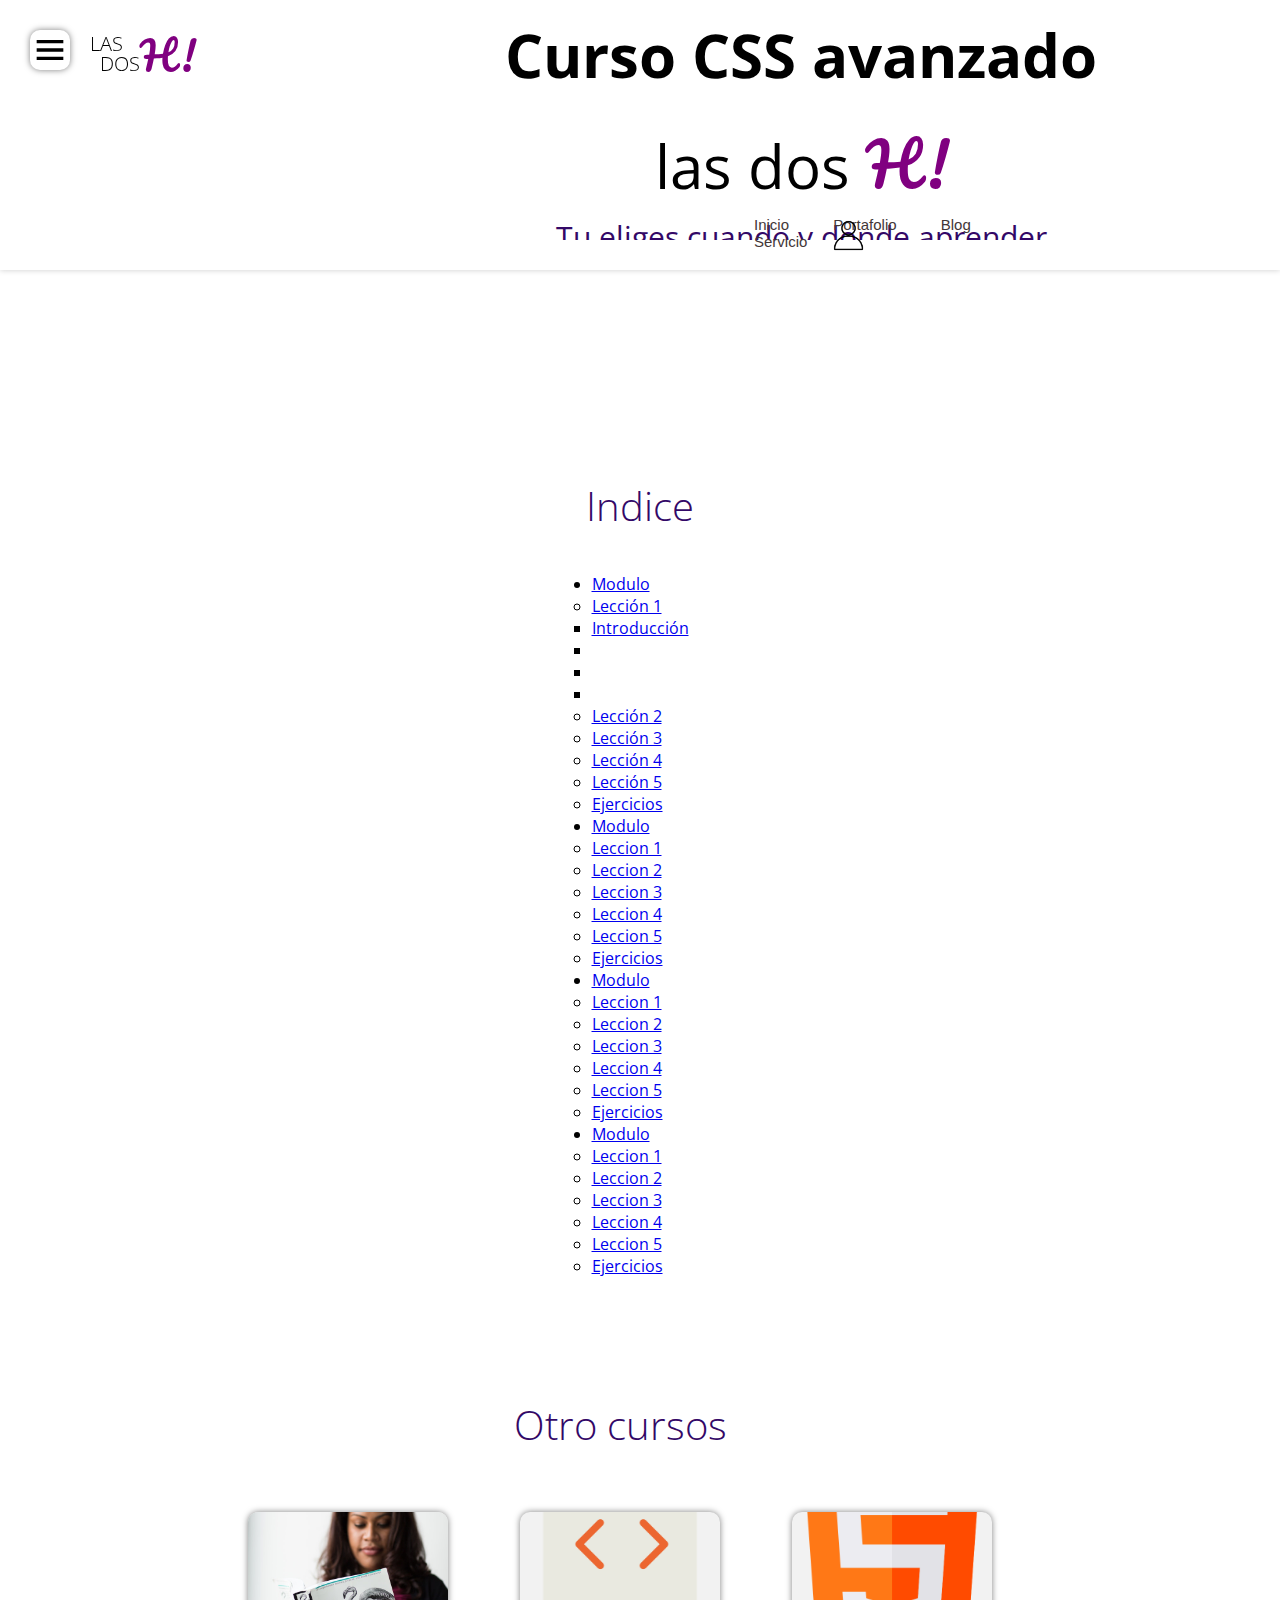
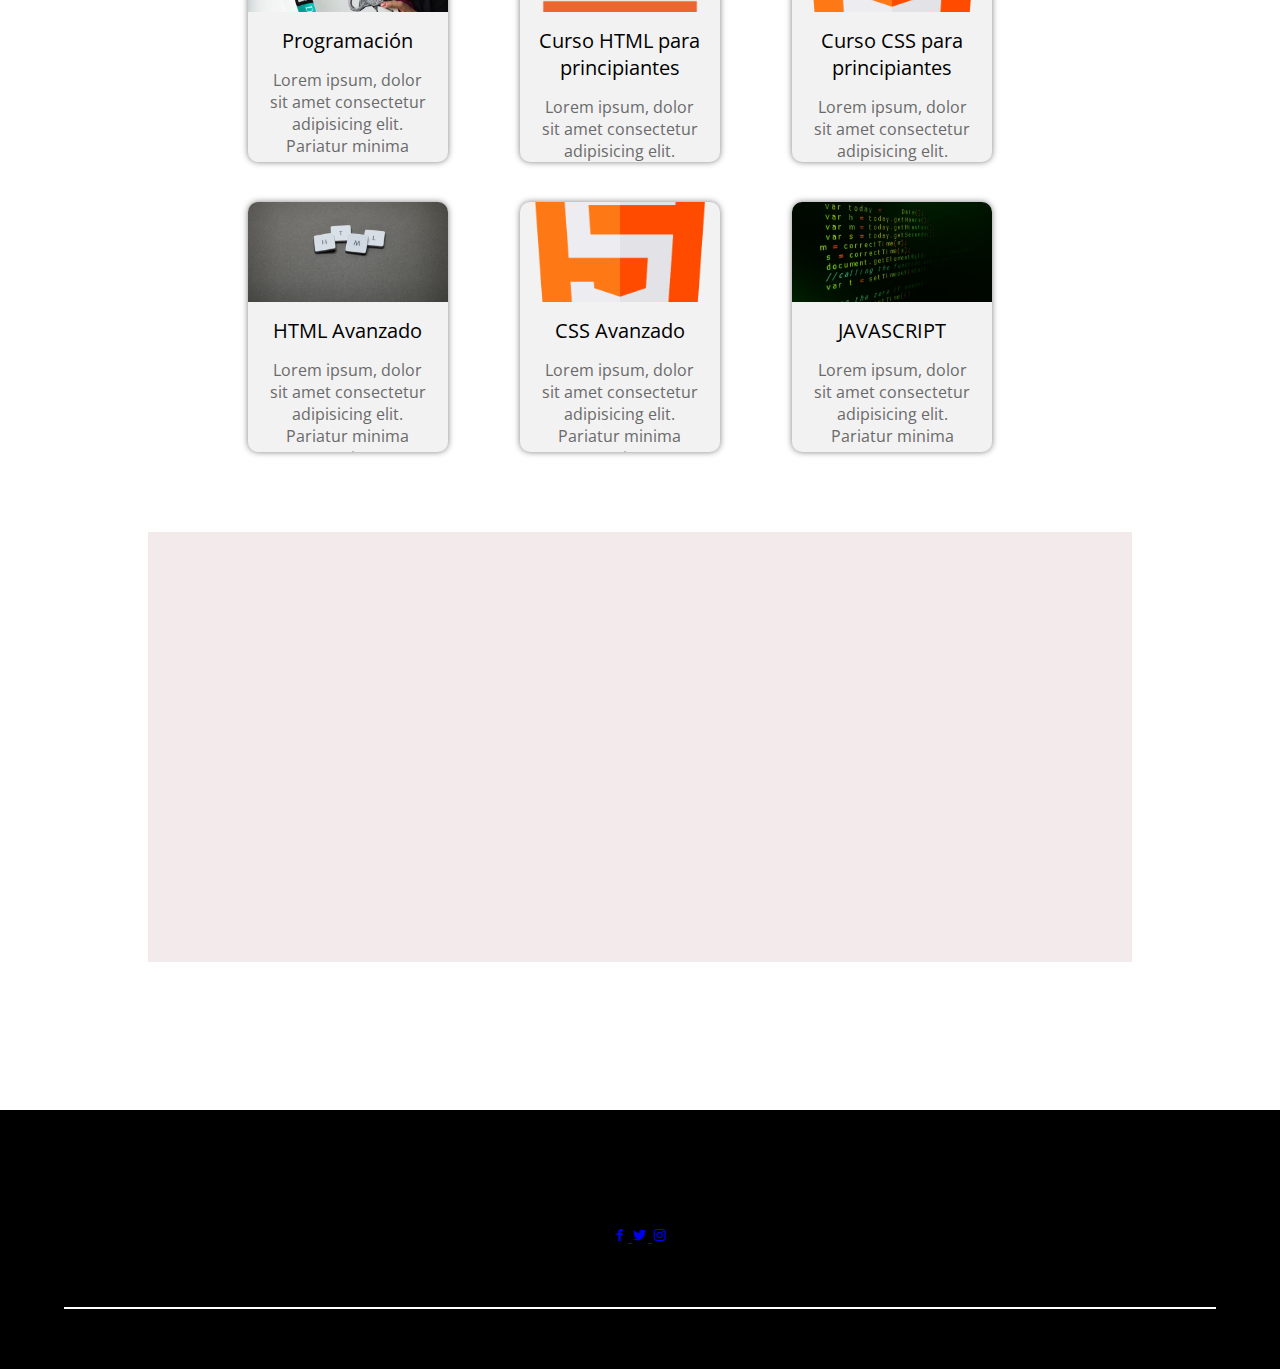
<file: src/Curso CSS avanzado.html>
<!DOCTYPE html>
<html lang="es">
<head>
    <meta charset="UTF-8">
    <meta name="viewport" content="width=device-width, initial-scale=1.0">
    <link rel="stylesheet" href="css/style.css">
    <link rel="preconnect" href="https://fonts.googleapis.com">
    <link rel="preconnect" href="https://fonts.googleapis.com">
    <link rel="preconnect" href="https://fonts.gstatic.com" crossorigin>
   
    <link href='https://unpkg.com/boxicons@2.1.4/css/boxicons.min.css' rel='stylesheet'>
    <link href="https://fonts.googleapis.com/css2?family=Libre+Baskerville:wght@700&family=Open+Sans:wght@300;400;700;800&family=Pacifico&family=Poppins:wght@300&family=Roboto:wght@300&family=Rubik+Vinyl&display=swap" rel="stylesheet">
    <title>Curso CSS avanzado</title>
</head>
<body>
    
    <header class="header-programacion">
         <p class="logo">LAS</p> 
            <p class="logo2">DOS</p>
        <p class="logoh">H!</p>
       
        <img src="img/bx-menu.svg" alt="" class="hamburguer">
        <div class="contenedor-menu">
            <nav class="nav-menu-visible">
                <ul>
                    <li><a href="#inicio">Inicio</a></li>
                    <li><a href="Portafolio">Portafolio</a></li>
                    <li><a href="blog">Blog</a></li>
                    <li><a href="servicio">Servicio</a></li>
                    <li><a href="contacto">
                        <img src="img/contacto.png" alt="contacto" class="contacto-img">
                     </a></li>
                </ul>
                
               
            </nav>
           
            
            <div class="search">
               
           </div>
          </nav>
      </div>

       <!-- <nav class="nav-navegacion2">
            <ul>
                <li><a href="#inicio">Inicio</a></li>
                <li><a href="Portafolio">Portafolio</a></li>
                <li><a href="blog">blog</a></li>
                <li><a href="servicio">Servicio</a></li>
                <li><a href="contacto">Contactos</a></li>
            </ul>
           
            </nav>-->
        <div class="contenedor head">
            <h1 class="titulo">Curso CSS avanzado</h1>
            <h2 class="copy">las dos <span>H!</span></h2>
            <p class="about">Tu eliges cuando y donde aprender</p>
        </div>
        <div class="search">
            
       </div>
    </header>
    <div class="contenedor__main">
    <main class="contenedor-main2">
        <!--pagina ejemplo para organizar los modulos
        https://www.codecademy.com/learn/learn-html-->
        <section class="contenedor-progra">
            <div class="contenedor">
            <h2 class="subtitulo">Indice</h2>
            <div class="contenedor-Modulo">
            <ul>
                <li><a href="#">Modulo</a>
                <ul>
                    <li><a href="#">Lección 1</a>
                    <ul>
                        <li><a href="#">Introducción</a></li>
                        <li><a href="#"></a></li>
                        <li><a href="#"></a></li>
                        <li><a href="#"></a></li>
                    </ul> </li>
                    <li><a href="#">Lección 2</a></li>
                    <li><a href="#">Lección 3</a></li>
                    <li><a href="#">Lección 4</a></li>
                    <li><a href="#">Lección 5</a></li>
                    <li><a href="#">Ejercicios</a></li>
                </ul>
                </li>
                <li><a href="#">Modulo</a>
                <ul>
                    <li><a href="#">Leccion 1</a></li>
                    <li><a href="#">Leccion 2</a></li>
                    <li><a href="#">Leccion 3</a></li>
                    <li><a href="#">Leccion 4</a></li>
                    <li><a href="#">Leccion 5</a></li>
                    <li><a href="#">Ejercicios</a></li>
                </ul>
                </li>
                <li><a href="#">Modulo</a>
                    <ul>
                        <li><a href="#">Leccion 1</a></li>
                        <li><a href="#">Leccion 2</a></li>
                        <li><a href="#">Leccion 3</a></li>
                        <li><a href="#">Leccion 4</a></li>
                        <li><a href="#">Leccion 5</a></li>
                        <li><a href="#">Ejercicios</a></li>
                    </ul>
                    </li>
                    <li><a href="#">Modulo</a>
                        <ul>
                            <li><a href="#">Leccion 1</a></li>
                            <li><a href="#">Leccion 2</a></li>
                            <li><a href="#">Leccion 3</a></li>
                            <li><a href="#">Leccion 4</a></li>
                            <li><a href="#">Leccion 5</a></li>
                            <li><a href="#">Ejercicios</a></li>
                        </ul>
                        </li>    
            </ul>
        </div></div>
        </section>
        <section class="gallery" id="portafolio">
            <div class="contenedor">
                <h2 class="subtitulo">Otro cursos</h2>
                <div class="contenedor-galeria">
                    <div class="imagen-port">
                        <img src="img/img1.jpg" alt="" class="img-galeria">
                        <div class="contenido-card2">
                            <h2>Programación</h2>
                            <p>Lorem ipsum, dolor sit amet consectetur adipisicing elit. Pariatur minima quam.</p>
                            <a href="#">Leer Más</a>
                        </div>
                    </div>
                    <div class="imagen-port">

                        <img src="img/html 2.png" alt="" class="img-galeria">
                        <div class="contenido-card2">
                            <h2>Curso HTML para principiantes</h2>
                            <p>Lorem ipsum, dolor sit amet consectetur adipisicing elit. Pariatur minima quam.</p>
                            <a href="#">Leer Más</a>
                        </div>
                    </div>
                    <div class="imagen-port">
                         <img src="img/html.png" alt="" class="img-galeria">
                         <div class="contenido-card2">
                            <h2>Curso CSS para principiantes</h2>
                            <p>Lorem ipsum, dolor sit amet consectetur adipisicing elit. Pariatur minima quam.</p>
                            <a href="#">Leer Más</a>
                        </div>
                    </div>
                <div class="imagen-port">
                    <img src="img/img4.jpg" alt="" class="img-galeria">
                    <div class="contenido-card2">
                        <h2>HTML Avanzado</h2>
                        <p>Lorem ipsum, dolor sit amet consectetur adipisicing elit. Pariatur minima quam, ipsam possimus id eligendi quidem provident repellat doloremque illo ipsum commodi.</p>
                        <a href="#">Leer Más</a>
                    </div>
                </div>
                <div class="imagen-port">
                    <img src="img/html.png" alt="" class="img-galeria">
                    <div class="contenido-card2">
                        <h2>CSS Avanzado</h2>
                        <p>Lorem ipsum, dolor sit amet consectetur adipisicing elit. Pariatur minima quam, ipsam possimus id eligendi quidem provident repellat doloremque illo ipsum commodi.</p>
                        <a href="#">Leer Más</a>
                    </div>
                </div>
                <div class="imagen-port">
                    <img src="img/img2.jpg" alt="" class="img-galeria">
                    <div class="contenido-card2">
                        <h2>JAVASCRIPT</h2>
                        <p>Lorem ipsum, dolor sit amet consectetur adipisicing elit. Pariatur minima quam.</p>
                        <a href="#">Leer Más</a>
                    </div>
                </div>
                </div>
            </div>
        </section>
        <section class="container-comentarios">
            <div class="contenedor"></div>
        </section>
    </main>
</div>
    <footer id="contacto">
        <div class="contenedor footer-content">
            <div class="contact-us">
                <h2 class="brand">Cursos las dos H</h2>
                <P>Tu eliges como y cuando estudiar</P>
            </div>
            <div class="social-media">
                <a href="./" class="social-media-icon">
                    <i class='bx bxl-facebook'></i> 
                </a>
                <a href="./" class="social-media-icon">
                     <i class='bx bxl-twitter'></i>
                </a>
                <a href="./" class="social-media-icon">
                    <i class='bx bxl-instagram'></i>
                </a>

            </div>
        </div>
        <div class="line"></div>
    </footer>
</body>
</html>
</file>
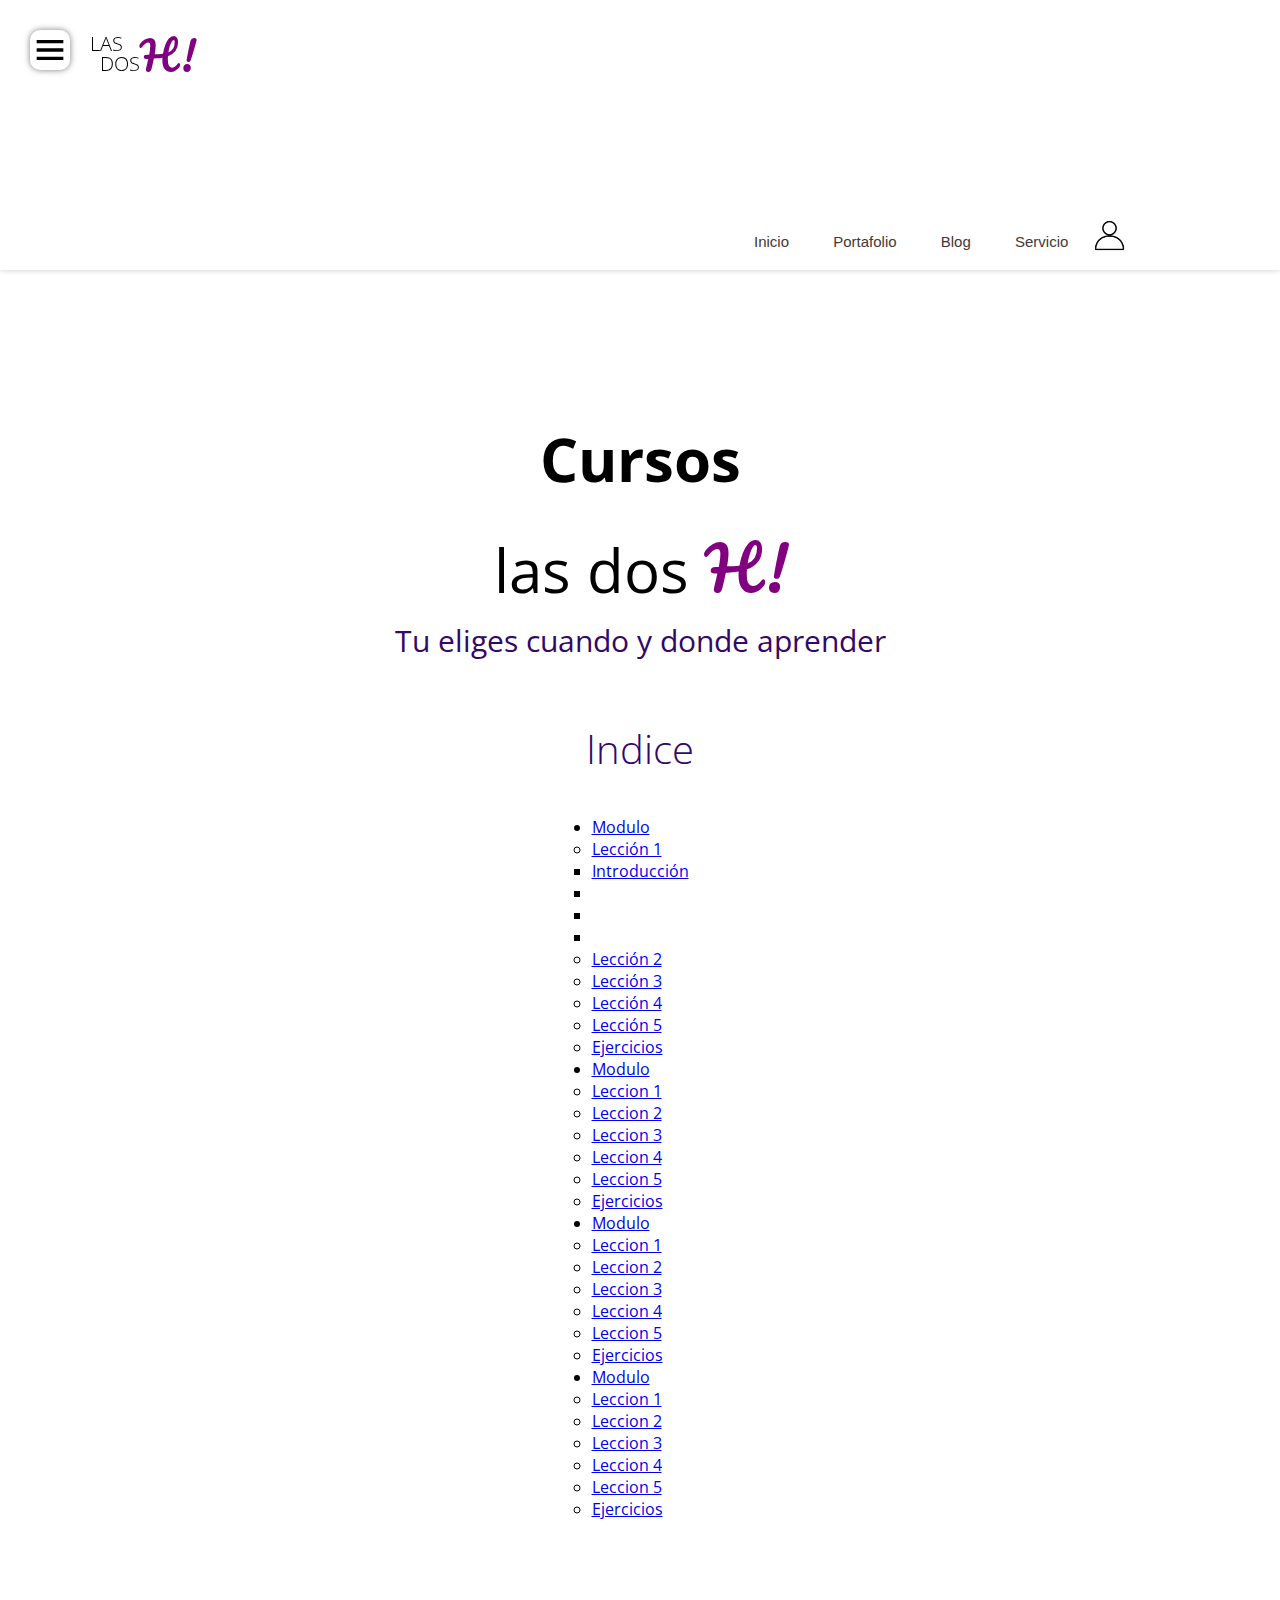
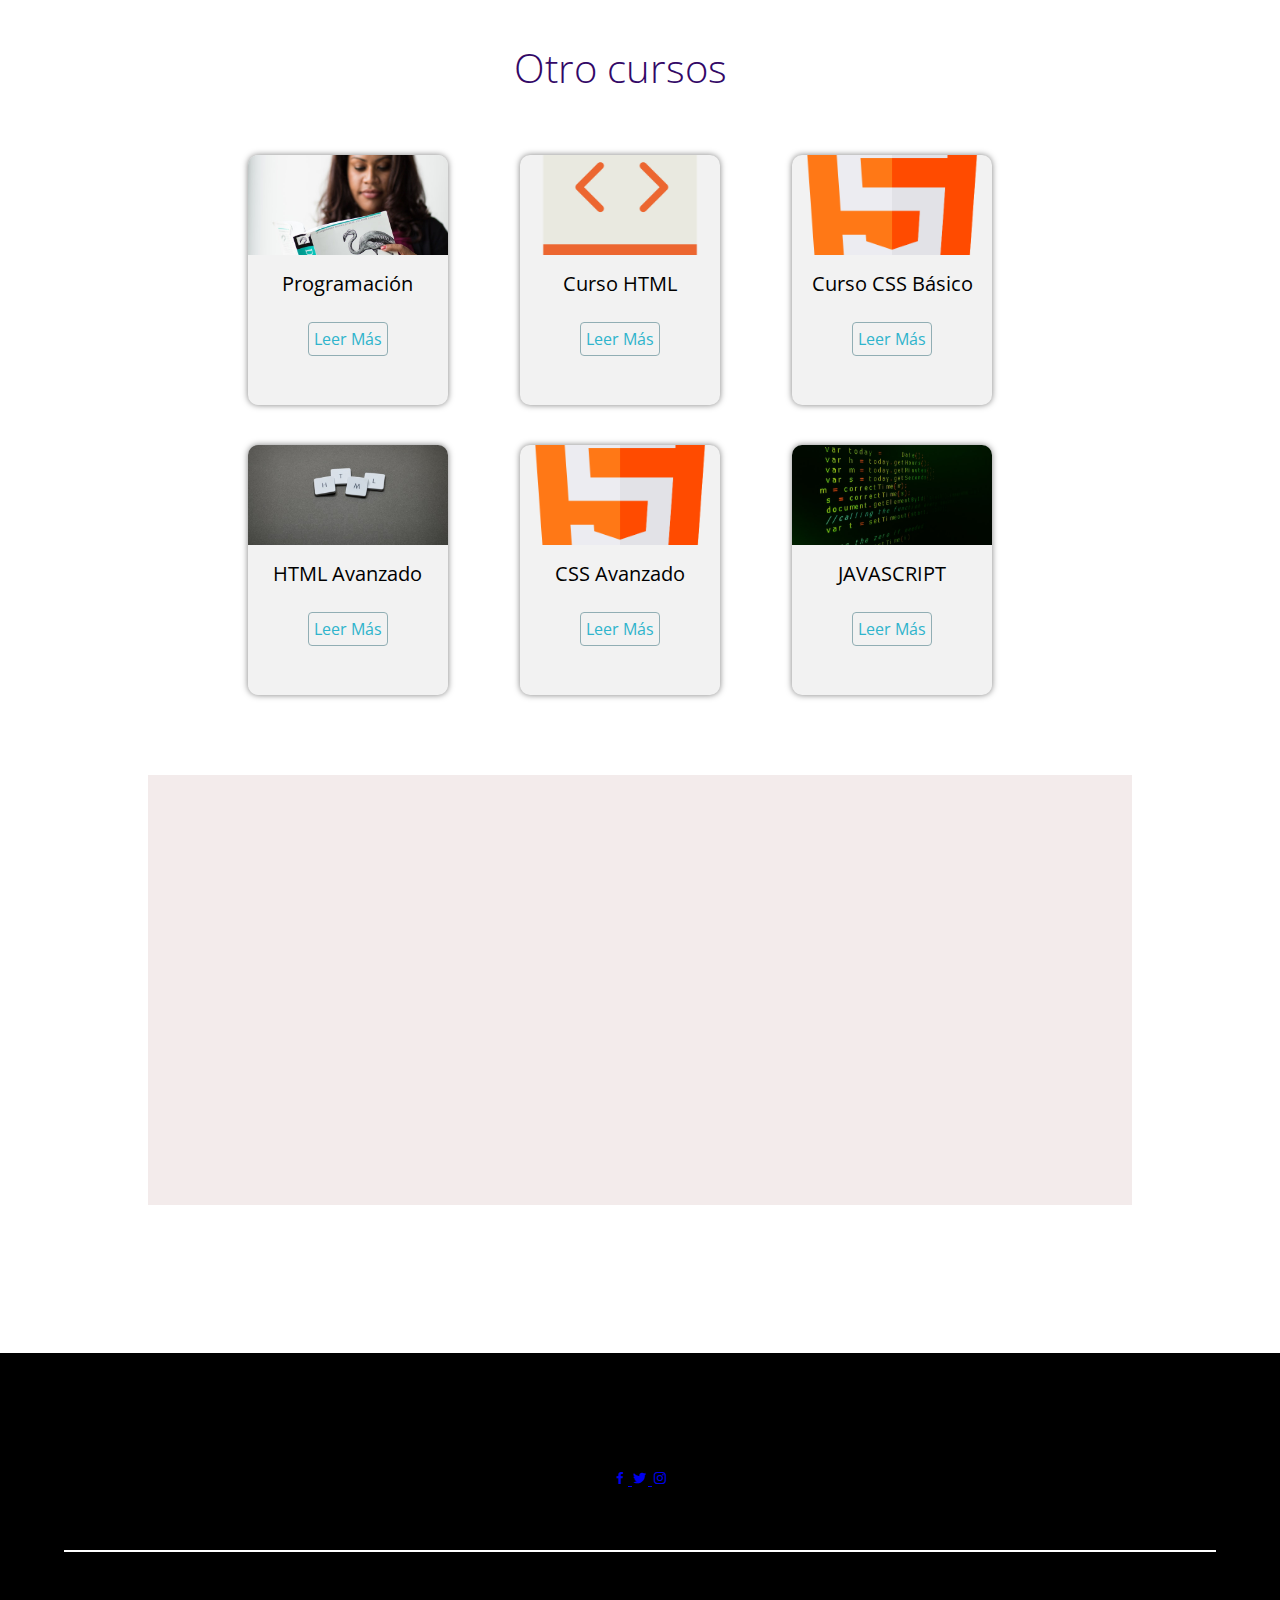
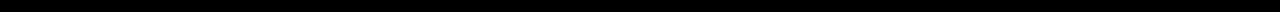
<file: src/Curso CSS Basico.html>
<!DOCTYPE html>
<html lang="es">
<head>
    <meta charset="UTF-8">
    <meta name="viewport" content="width=device-width, initial-scale=1.0">
    <link rel="stylesheet" href="css/style.css">
    <link rel="preconnect" href="https://fonts.googleapis.com">
    <link rel="preconnect" href="https://fonts.googleapis.com">
    <link rel="preconnect" href="https://fonts.gstatic.com" crossorigin>
   
    <link href='https://unpkg.com/boxicons@2.1.4/css/boxicons.min.css' rel='stylesheet'>
    <link href="https://fonts.googleapis.com/css2?family=Libre+Baskerville:wght@700&family=Open+Sans:wght@300;400;700;800&family=Pacifico&family=Poppins:wght@300&family=Roboto:wght@300&family=Rubik+Vinyl&display=swap" rel="stylesheet">
    <title>Curso CSS principiantes</title>
</head>
<body>
    <header class="header-programacion">
         <p class="logo">LAS</p> 
            <p class="logo2">DOS</p>
        <p class="logoh">H!</p>
       
        <img src="img/bx-menu.svg" alt="" class="hamburguer">
        <div class="contenedor-menu">
            <nav class="nav-menu-visible">
                <ul>
                    <li><a href="#inicio">Inicio</a></li>
                    <li><a href="Portafolio">Portafolio</a></li>
                    <li><a href="blog">Blog</a></li>
                    <li><a href="servicio">Servicio</a></li>
                    <li><a href="contacto">
                        <img src="img/contacto.png" alt="contacto" class="contacto-img">
                     </a></li>
                </ul>
                
               
            </nav>
           
            
            <div class="search">
               
           </div>
          </nav>
      </div>
        <!-- <nav class="nav-navegacion2">
            <ul>
                <li><a href="#inicio">Inicio</a></li>
                <li><a href="Portafolio">Portafolio</a></li>
                <li><a href="blog">blog</a></li>
                <li><a href="servicio">Servicio</a></li>
                <li><a href="contacto">Contactos</a></li>
            </ul>
           
            </nav>-->
       
        <div class="search">
           
       </div>
    </header>
    <div class="contenedor__main">
    <main>
        <!--pagina ejemplo para organizar los modulos
        https://www.codecademy.com/learn/learn-html-->
        <section class="welcome-main">
            <div class="contenedor head">
                <h1 class="titulo">Cursos</h1>
                <h2 class="copy">las dos <span>H!</span></h2>
                <p class="about">Tu eliges cuando y donde aprender</p>
            </div>
        </section>
        <section class="contenedor-progra">
           <div class="contenedor">
            <h2 class="subtitulo">Indice</h2>
            <div class="contenedor-Modulo">
            <ul>
                <li><a href="#">Modulo</a>
                <ul>
                    <li><a href="#">Lección 1</a>
                    <ul>
                        <li><a href="#">Introducción</a></li>
                        <li><a href="#"></a></li>
                        <li><a href="#"></a></li>
                        <li><a href="#"></a></li>
                    </ul> </li>
                    <li><a href="#">Lección 2</a></li>
                    <li><a href="#">Lección 3</a></li>
                    <li><a href="#">Lección 4</a></li>
                    <li><a href="#">Lección 5</a></li>
                    <li><a href="#">Ejercicios</a></li>
                </ul>
                </li>
                <li><a href="#">Modulo</a>
                <ul>
                    <li><a href="#">Leccion 1</a></li>
                    <li><a href="#">Leccion 2</a></li>
                    <li><a href="#">Leccion 3</a></li>
                    <li><a href="#">Leccion 4</a></li>
                    <li><a href="#">Leccion 5</a></li>
                    <li><a href="#">Ejercicios</a></li>
                </ul>
                </li>
                <li><a href="#">Modulo</a>
                    <ul>
                        <li><a href="#">Leccion 1</a></li>
                        <li><a href="#">Leccion 2</a></li>
                        <li><a href="#">Leccion 3</a></li>
                        <li><a href="#">Leccion 4</a></li>
                        <li><a href="#">Leccion 5</a></li>
                        <li><a href="#">Ejercicios</a></li>
                    </ul>
                    </li>
                    <li><a href="#">Modulo</a>
                        <ul>
                            <li><a href="#">Leccion 1</a></li>
                            <li><a href="#">Leccion 2</a></li>
                            <li><a href="#">Leccion 3</a></li>
                            <li><a href="#">Leccion 4</a></li>
                            <li><a href="#">Leccion 5</a></li>
                            <li><a href="#">Ejercicios</a></li>
                        </ul>
                        </li>    
            </ul>
        </div>
    </div>
        </section>
        <section class="gallery" id="portafolio">
            <div class="contenedor">
                <h2 class="subtitulo">Otro cursos</h2>
                <div class="contenedor-galeria">
                    <div class="imagen-port">
                        <img src="img/img1.jpg" alt="" class="img-galeria">
                        <div class="contenido-card2">
                            <h2>Programación</h2>
                            <!-- <p>Lorem ipsum, dolor sit amet consectetur adipisicing elit. Pariatur minima quam.</p> -->
                            <a href="#">Leer Más</a>
                        </div>
                    </div>
                    <div class="imagen-port">

                        <img src="img/html 2.png" alt="" class="img-galeria">
                        <div class="contenido-card2">
                            <h2>Curso HTML </h2>
                            <!-- <p>Lorem ipsum, dolor sit amet consectetur adipisicing elit. Pariatur minima quam.</p> -->
                            <a href="#">Leer Más</a>
                        </div>
                    </div>
                    <div class="imagen-port">
                         <img src="img/html.png" alt="" class="img-galeria">
                         <div class="contenido-card2">
                            <h2>Curso CSS Básico</h2>
                            <!-- <p>Lorem ipsum, dolor sit amet consectetur adipisicing elit. Pariatur minima quam.</p> -->
                            <a href="#">Leer Más</a>
                        </div>
                    </div>
                <div class="imagen-port">
                    <img src="img/img4.jpg" alt="" class="img-galeria">
                    <div class="contenido-card2">
                        <h2>HTML Avanzado</h2>
                        <!-- <p>Lorem ipsum, dolor sit amet consectetur adipisicing elit. Pariatur minima quam, ipsam possimus id eligendi quidem provident repellat doloremque illo ipsum commodi.</p> -->
                        <a href="#">Leer Más</a>
                    </div>
                </div>
                <div class="imagen-port">
                    <img src="img/html.png" alt="" class="img-galeria">
                    <div class="contenido-card2">
                        <h2>CSS Avanzado</h2>
                        <!-- <p>Lorem ipsum, dolor sit amet consectetur adipisicing elit. Pariatur minima quam, ipsam possimus id eligendi quidem provident repellat doloremque illo ipsum commodi.</p> -->
                        <a href="#">Leer Más</a>
                    </div>
                </div>
                <div class="imagen-port">
                    <img src="img/img2.jpg" alt="" class="img-galeria">
                    <div class="contenido-card2">
                        <h2>JAVASCRIPT</h2>
                        <!-- <p>Lorem ipsum, dolor sit amet consectetur adipisicing elit. Pariatur minima quam.</p> -->
                        <a href="#">Leer Más</a>
                    </div>
                </div>
                </div>
            </div>
        </section>
        <section class="container-comentarios">

        </section>
    </main>
</div>
    <footer id="contacto">
        <div class="contenedor footer-content">
            <div class="contact-us">
                <h2 class="brand">Cursos las dos H</h2>
                <P>Tu eliges como y cuando estudiar</P>
            </div>
            <div class="social-media">
                <a href="./" class="social-media-icon">
                    <i class='bx bxl-facebook'></i> 
                </a>
                <a href="./" class="social-media-icon">
                     <i class='bx bxl-twitter'></i>
                </a>
                <a href="./" class="social-media-icon">
                    <i class='bx bxl-instagram'></i>
                </a>

            </div>
        </div>
        <div class="line"></div>
    </footer>
</body>
</html>
</file>
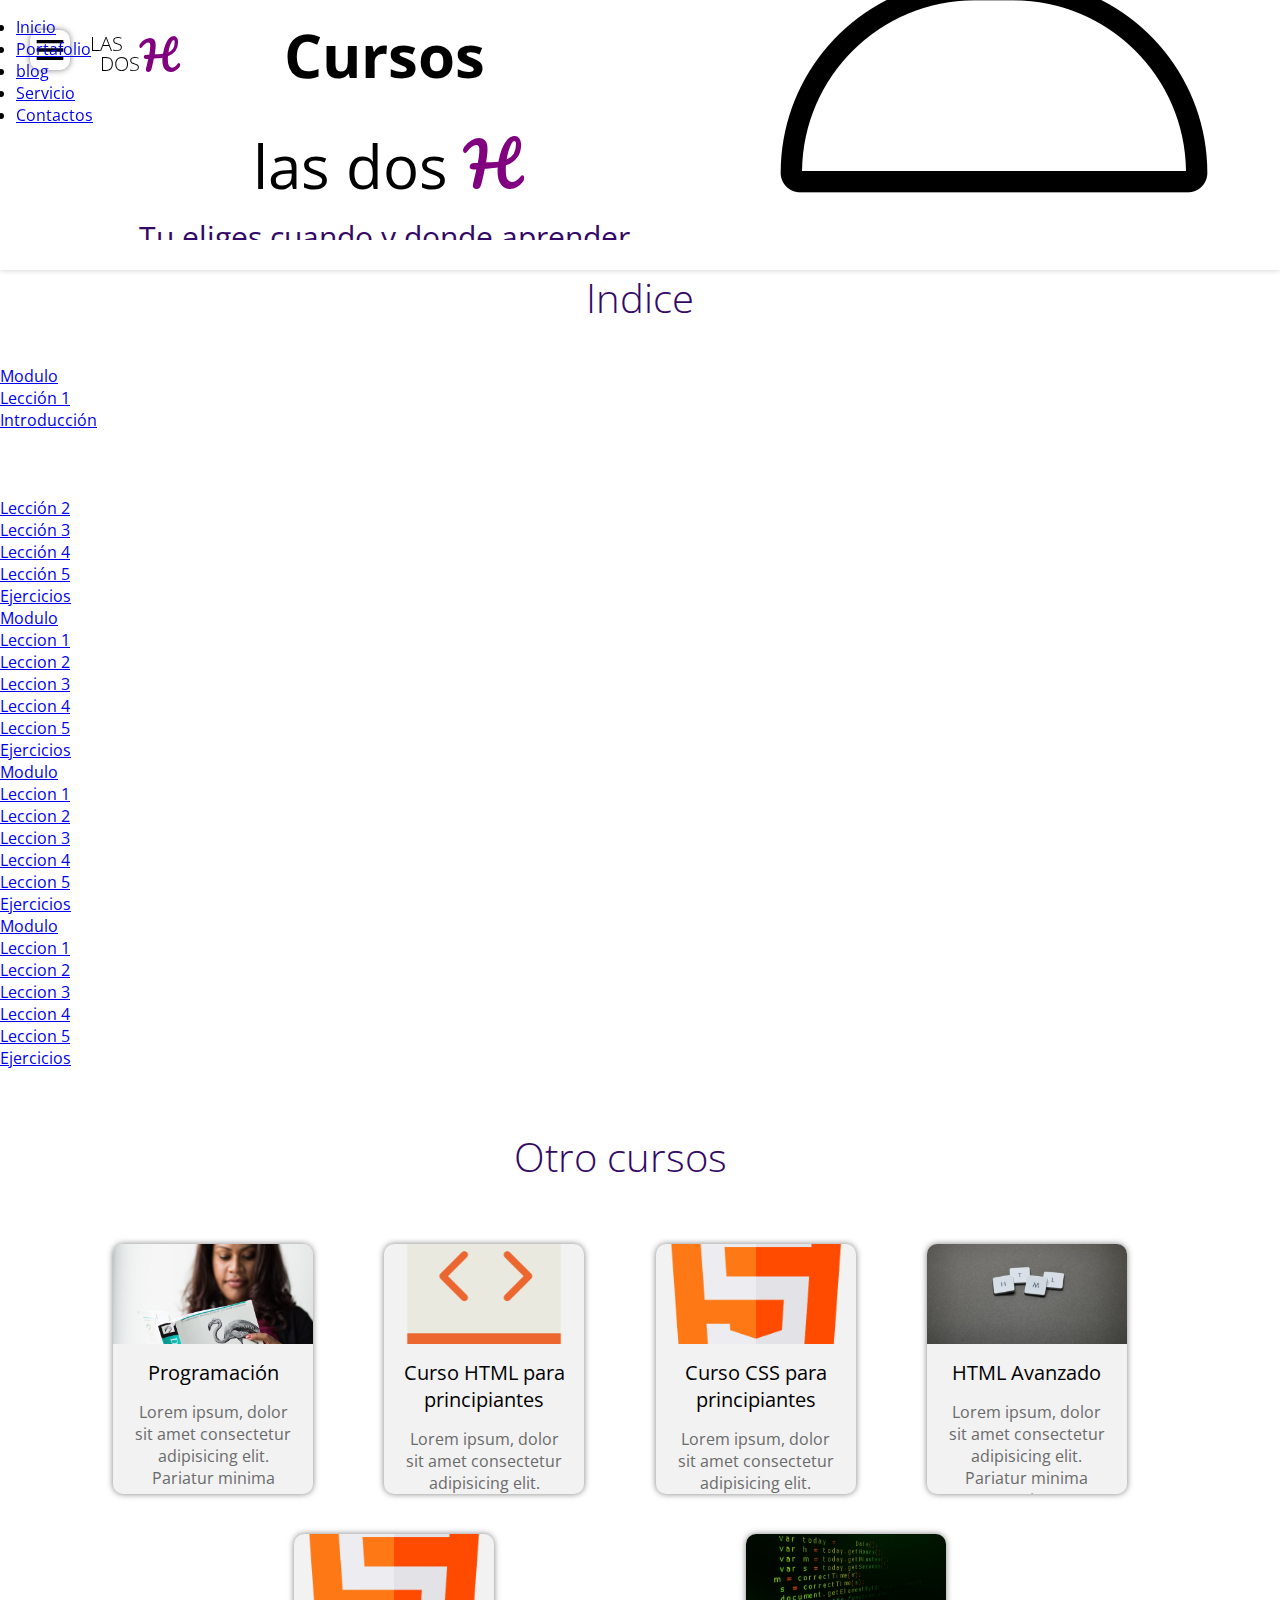
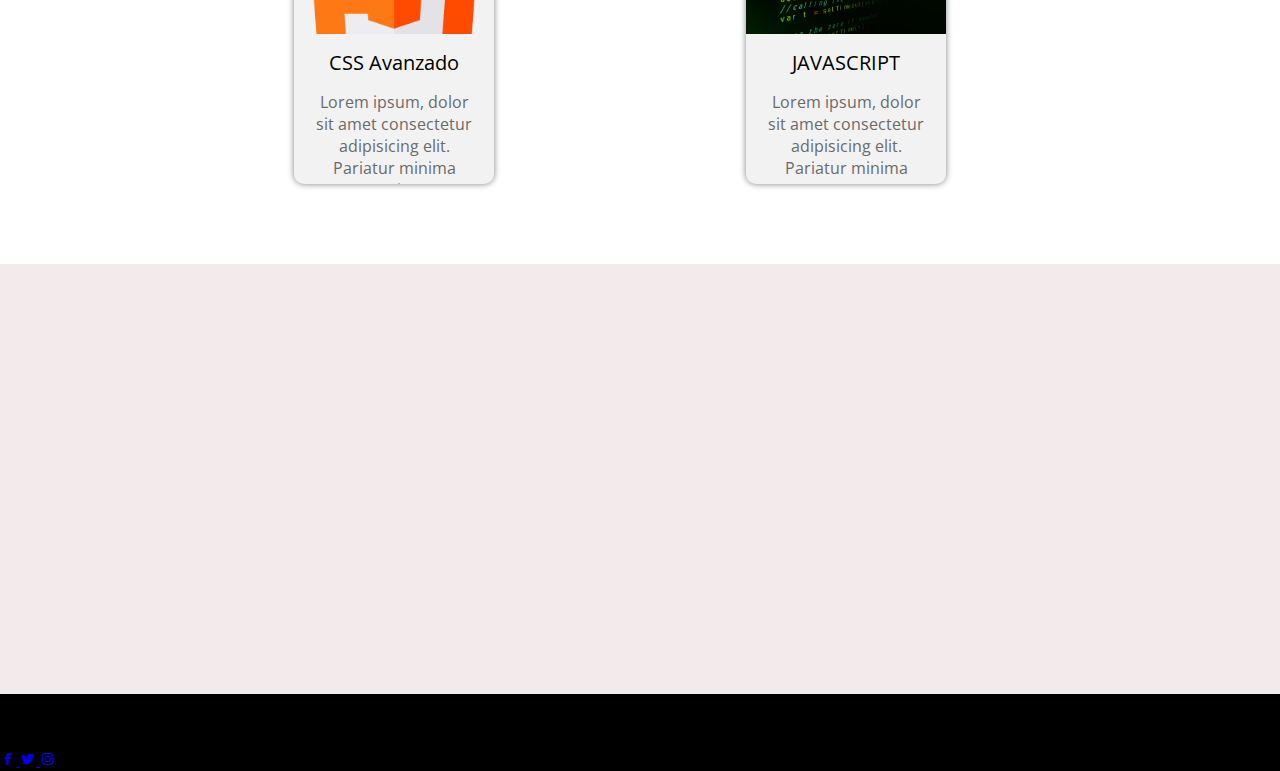
<file: src/Curso css principientes.html>
<!DOCTYPE html>
<html lang="es">
<head>
    <meta charset="UTF-8">
    <meta name="viewport" content="width=device-width, initial-scale=1.0">
    <link rel="stylesheet" href="css/style.css">
    <link rel="preconnect" href="https://fonts.googleapis.com">
    <link rel="preconnect" href="https://fonts.googleapis.com">
    <link rel="preconnect" href="https://fonts.gstatic.com" crossorigin>
   
    <link href='https://unpkg.com/boxicons@2.1.4/css/boxicons.min.css' rel='stylesheet'>
    <link href="https://fonts.googleapis.com/css2?family=Libre+Baskerville:wght@700&family=Open+Sans:wght@300;400;700;800&family=Pacifico&family=Poppins:wght@300&family=Roboto:wght@300&family=Rubik+Vinyl&display=swap" rel="stylesheet">
    <title>Curso CSS principiantes</title>
</head>
<body>
    <header class="header-programacion">
         <p class="logo">LAS</p> 
            <p class="logo2">DOS</p>
        <p class="logoh">H</p>
       
        <img src="img/bx-menu.svg" alt="" class="hamburguer">
        <nav class="nav-navegacion">
            <ul>
                <li><a href="#inicio">Inicio</a></li>
                <li> <a href="Portafolio">Portafolio</a></li>
                <li> <a href="blog">blog</a></li>
                <li> <a href="servicio">Servicio</a></li>
                <li> <a href="contacto">Contactos</a></li>
            </ul>
            
        </nav>
        <!-- <nav class="nav-navegacion2">
            <ul>
                <li><a href="#inicio">Inicio</a></li>
                <li><a href="Portafolio">Portafolio</a></li>
                <li><a href="blog">blog</a></li>
                <li><a href="servicio">Servicio</a></li>
                <li><a href="contacto">Contactos</a></li>
            </ul>
           
            </nav>-->
        <div class="contenedor head">
            <h1 class="titulo">Cursos</h1>
            <h2 class="copy">las dos <span>H</span></h2>
            <p class="about">Tu eliges cuando y donde aprender</p>
        </div>
        <div class="search">
            <figure id="contact" class="contactMovil">
               <img src="img/contacto.png" alt="contacto">
            </figure>
       </div>
    </header>
    <main>
        <!--pagina ejemplo para organizar los modulos
        https://www.codecademy.com/learn/learn-html-->
        <section class="contenedor-progra">
            <h2 class="subtitulo">Indice</h2>
            <div class="contenedor-Modulo">
            <ul>
                <li><a href="#">Modulo</a>
                <ul>
                    <li><a href="#">Lección 1</a>
                    <ul>
                        <li><a href="#">Introducción</a></li>
                        <li><a href="#"></a></li>
                        <li><a href="#"></a></li>
                        <li><a href="#"></a></li>
                    </ul> </li>
                    <li><a href="#">Lección 2</a></li>
                    <li><a href="#">Lección 3</a></li>
                    <li><a href="#">Lección 4</a></li>
                    <li><a href="#">Lección 5</a></li>
                    <li><a href="#">Ejercicios</a></li>
                </ul>
                </li>
                <li><a href="#">Modulo</a>
                <ul>
                    <li><a href="#">Leccion 1</a></li>
                    <li><a href="#">Leccion 2</a></li>
                    <li><a href="#">Leccion 3</a></li>
                    <li><a href="#">Leccion 4</a></li>
                    <li><a href="#">Leccion 5</a></li>
                    <li><a href="#">Ejercicios</a></li>
                </ul>
                </li>
                <li><a href="#">Modulo</a>
                    <ul>
                        <li><a href="#">Leccion 1</a></li>
                        <li><a href="#">Leccion 2</a></li>
                        <li><a href="#">Leccion 3</a></li>
                        <li><a href="#">Leccion 4</a></li>
                        <li><a href="#">Leccion 5</a></li>
                        <li><a href="#">Ejercicios</a></li>
                    </ul>
                    </li>
                    <li><a href="#">Modulo</a>
                        <ul>
                            <li><a href="#">Leccion 1</a></li>
                            <li><a href="#">Leccion 2</a></li>
                            <li><a href="#">Leccion 3</a></li>
                            <li><a href="#">Leccion 4</a></li>
                            <li><a href="#">Leccion 5</a></li>
                            <li><a href="#">Ejercicios</a></li>
                        </ul>
                        </li>    
            </ul>
        </div>
        </section>
        <section class="gallery" id="portafolio">
            <div class="contenedor">
                <h2 class="subtitulo">Otro cursos</h2>
                <div class="contenedor-galeria">
                    <div class="imagen-port">
                        <img src="img/img1.jpg" alt="" class="img-galeria">
                        <div class="contenido-card2">
                            <h2>Programación</h2>
                            <p>Lorem ipsum, dolor sit amet consectetur adipisicing elit. Pariatur minima quam.</p>
                            <a href="#">Leer Más</a>
                        </div>
                    </div>
                    <div class="imagen-port">

                        <img src="img/html 2.png" alt="" class="img-galeria">
                        <div class="contenido-card2">
                            <h2>Curso HTML para principiantes</h2>
                            <p>Lorem ipsum, dolor sit amet consectetur adipisicing elit. Pariatur minima quam.</p>
                            <a href="#">Leer Más</a>
                        </div>
                    </div>
                    <div class="imagen-port">
                         <img src="img/html.png" alt="" class="img-galeria">
                         <div class="contenido-card2">
                            <h2>Curso CSS para principiantes</h2>
                            <p>Lorem ipsum, dolor sit amet consectetur adipisicing elit. Pariatur minima quam.</p>
                            <a href="#">Leer Más</a>
                        </div>
                    </div>
                <div class="imagen-port">
                    <img src="img/img4.jpg" alt="" class="img-galeria">
                    <div class="contenido-card2">
                        <h2>HTML Avanzado</h2>
                        <p>Lorem ipsum, dolor sit amet consectetur adipisicing elit. Pariatur minima quam, ipsam possimus id eligendi quidem provident repellat doloremque illo ipsum commodi.</p>
                        <a href="#">Leer Más</a>
                    </div>
                </div>
                <div class="imagen-port">
                    <img src="img/html.png" alt="" class="img-galeria">
                    <div class="contenido-card2">
                        <h2>CSS Avanzado</h2>
                        <p>Lorem ipsum, dolor sit amet consectetur adipisicing elit. Pariatur minima quam, ipsam possimus id eligendi quidem provident repellat doloremque illo ipsum commodi.</p>
                        <a href="#">Leer Más</a>
                    </div>
                </div>
                <div class="imagen-port">
                    <img src="img/img2.jpg" alt="" class="img-galeria">
                    <div class="contenido-card2">
                        <h2>JAVASCRIPT</h2>
                        <p>Lorem ipsum, dolor sit amet consectetur adipisicing elit. Pariatur minima quam.</p>
                        <a href="#">Leer Más</a>
                    </div>
                </div>
                </div>
            </div>
        </section>
        <section class="container-comentarios">

        </section>
    </main>
    <footer id="contacto">
        <div class="contendor footer-content">
            <div class="contact-us">
                <h2 class="brand">Cursos las dos H</h2>
                <P>Tu eliges como y cuando estudiar</P>
            </div>
            <div class="social-media">
                <a href="./" class="social-media-icon">
                    <i class='bx bxl-facebook'></i> 
                </a>
                <a href="./" class="social-media-icon">
                     <i class='bx bxl-twitter'></i>
                </a>
                <a href="./" class="social-media-icon">
                    <i class='bx bxl-instagram'></i>
                </a>

            </div>
        </div>
    </footer>
</body>
</html>
</file>
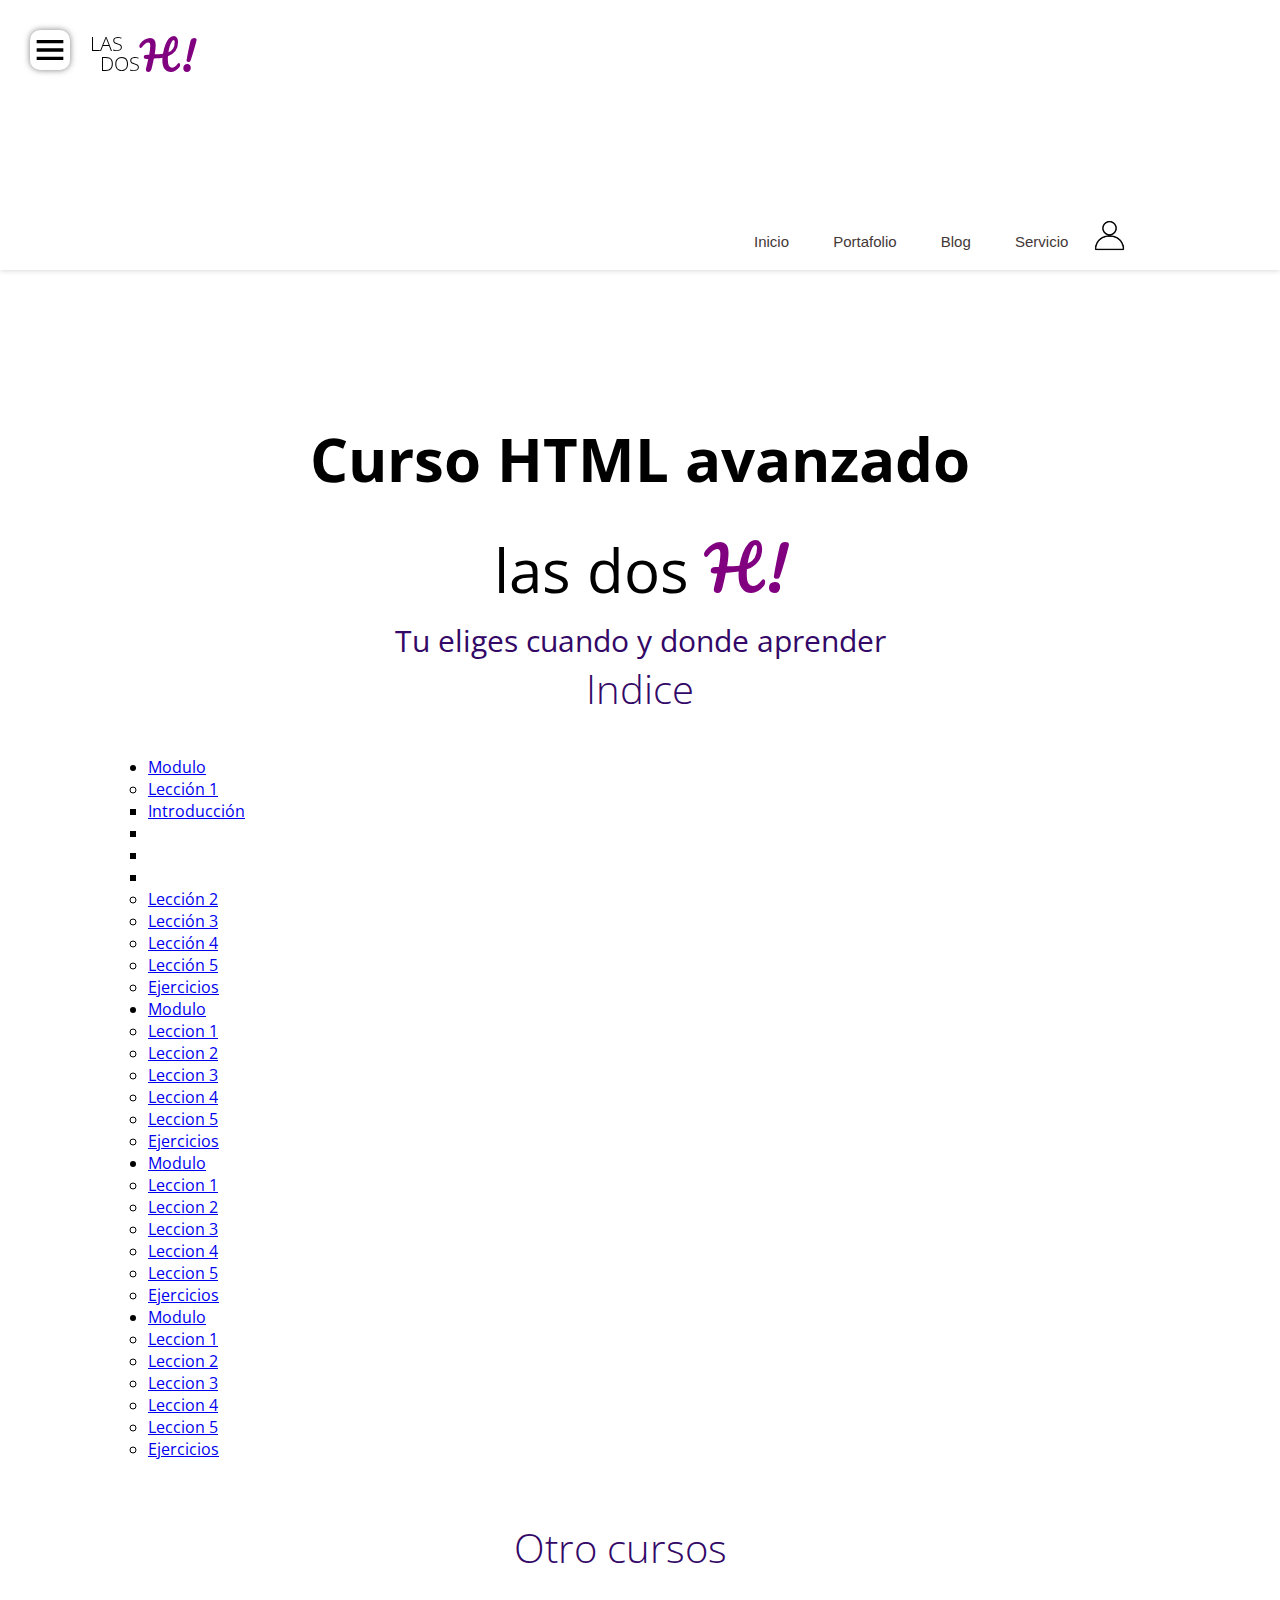
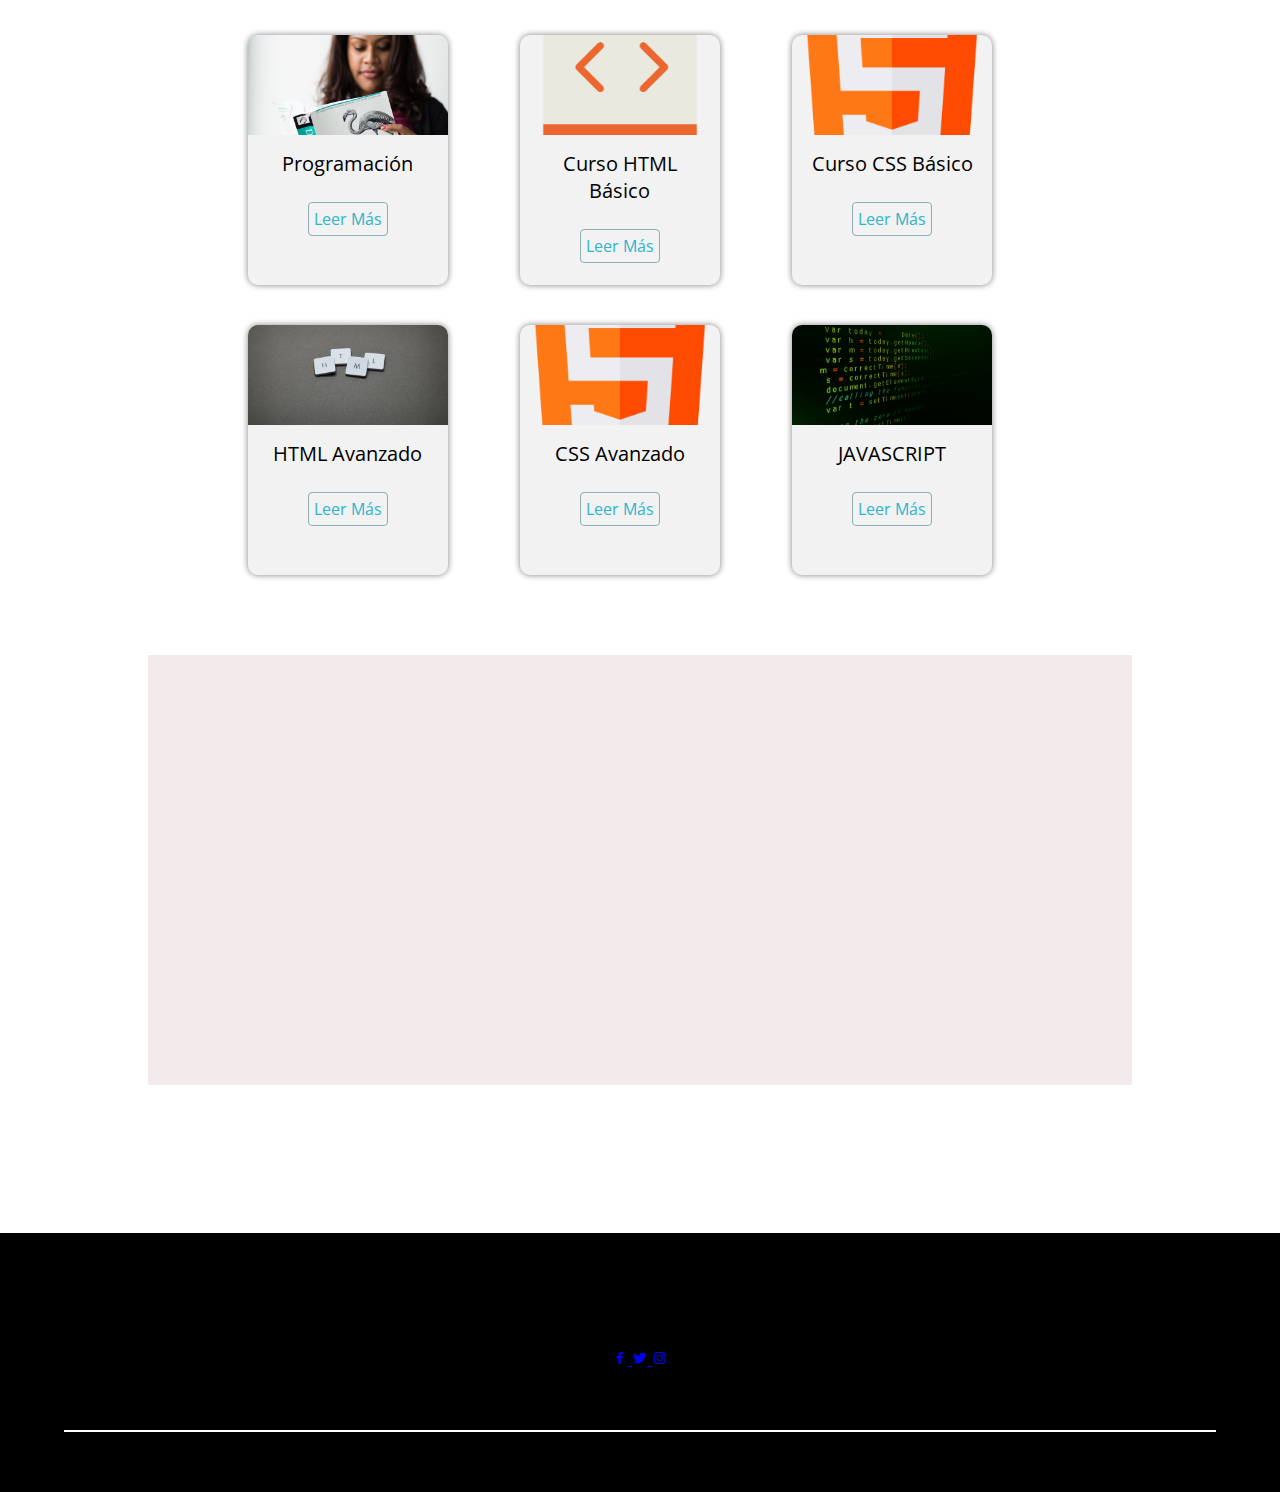
<file: src/curso HTML avanzado.html>
<!DOCTYPE html>
<html lang="es">
<head>
    <meta charset="UTF-8">
    <meta name="viewport" content="width=device-width, initial-scale=1.0">
    <link rel="stylesheet" href="css/style.css">
    <link rel="preconnect" href="https://fonts.googleapis.com">
    <link rel="preconnect" href="https://fonts.googleapis.com">
    <link rel="preconnect" href="https://fonts.gstatic.com" crossorigin>
   
    <link href='https://unpkg.com/boxicons@2.1.4/css/boxicons.min.css' rel='stylesheet'>
    <link href="https://fonts.googleapis.com/css2?family=Libre+Baskerville:wght@700&family=Open+Sans:wght@300;400;700;800&family=Pacifico&family=Poppins:wght@300&family=Roboto:wght@300&family=Rubik+Vinyl&display=swap" rel="stylesheet">
    <title>Curso HTML avanzado</title>
</head>
<body>
    <header class="header-programacion">
         <p class="logo">LAS</p> 
            <p class="logo2">DOS</p>
        <p class="logoh">H!</p>
       
        <img src="img/bx-menu.svg" alt="" class="hamburguer">
        <div class="contenedor-menu">
            <nav class="nav-menu-visible">
                <ul>
                    <li><a href="#inicio">Inicio</a></li>
                    <li><a href="Portafolio">Portafolio</a></li>
                    <li><a href="blog">Blog</a></li>
                    <li><a href="servicio">Servicio</a></li>
                    <li><a href="contacto">
                        <img src="img/contacto.png" alt="contacto" class="contacto-img">
                     </a></li>
                </ul>
                
               
            </nav>
           
            
            <div class="search">
               
           </div>
          </nav>
      </div>
</div>
       <!-- <nav class="nav-navegacion2">
            <ul>
                <li><a href="#inicio">Inicio</a></li>
                <li><a href="Portafolio">Portafolio</a></li>
                <li><a href="blog">blog</a></li>
                <li><a href="servicio">Servicio</a></li>
                <li><a href="contacto">Contactos</a></li>
            </ul>
           
            </nav>-->
        
        <div class="search">
            
       </div>
    </header>
    <div class="contenedor__main">
    <main>
        <!--pagina ejemplo para organizar los modulos
        https://www.codecademy.com/learn/learn-html-->
       <section class="welcome-main">
        <div class="contenedor head">
            <h1 class="titulo">Curso HTML avanzado</h1>
            <h2 class="copy">las dos <span>H!</span></h2>
            <p class="about">Tu eliges cuando y donde aprender</p>
        </div>
       </section>
        <section class="contenedor-progra">
            <h2 class="subtitulo">Indice</h2>
            <div class="contenedor-Modulo">
            <ul>
                <li><a href="#">Modulo</a>
                <ul>
                    <li><a href="#">Lección 1</a>
                        <ul>
                            <li><a href="#">Introducción</a></li>
                            <li><a href="#"></a></li>
                            <li><a href="#"></a></li>
                            <li><a href="#"></a></li>
                        </ul>
                    </li>
                    <li><a href="#">Lección 2</a></li>
                    <li><a href="#">Lección 3</a></li>
                    <li><a href="#">Lección 4</a></li>
                    <li><a href="#">Lección 5</a></li>
                    <li><a href="#">Ejercicios</a></li>
                </ul>
                </li>
                <li><a href="#">Modulo</a>
                <ul>
                    <li><a href="#">Leccion 1</a></li>
                    <li><a href="#">Leccion 2</a></li>
                    <li><a href="#">Leccion 3</a></li>
                    <li><a href="#">Leccion 4</a></li>
                    <li><a href="#">Leccion 5</a></li>
                    <li><a href="#">Ejercicios</a></li>
                </ul>
                </li>
                <li><a href="#">Modulo</a>
                    <ul>
                        <li><a href="#">Leccion 1</a></li>
                        <li><a href="#">Leccion 2</a></li>
                        <li><a href="#">Leccion 3</a></li>
                        <li><a href="#">Leccion 4</a></li>
                        <li><a href="#">Leccion 5</a></li>
                        <li><a href="#">Ejercicios</a></li>
                    </ul>
                    </li>
                    <li><a href="#">Modulo</a>
                        <ul>
                            <li><a href="#">Leccion 1</a></li>
                            <li><a href="#">Leccion 2</a></li>
                            <li><a href="#">Leccion 3</a></li>
                            <li><a href="#">Leccion 4</a></li>
                            <li><a href="#">Leccion 5</a></li>
                            <li><a href="#">Ejercicios</a></li>
                        </ul>
                        </li>    
            </ul>
        </div>
        </section>
        <section class="gallery" id="portafolio">
            <div class="contenedor">
                <h2 class="subtitulo">Otro cursos</h2>
                <div class="contenedor-galeria">
                    <div class="imagen-port">
                        <img src="img/img1.jpg" alt="" class="img-galeria">
                        <div class="contenido-card2">
                            <h2>Programación</h2>
                            <!-- <p>Lorem ipsum, dolor sit amet consectetur adipisicing elit. Pariatur minima quam.</p> -->
                            <a href="#">Leer Más</a>
                        </div>
                    </div>
                    <div class="imagen-port">

                        <img src="img/html 2.png" alt="" class="img-galeria">
                        <div class="contenido-card2">
                            <h2>Curso HTML Básico</h2>
                            <!-- <p>Lorem ipsum, dolor sit amet consectetur adipisicing elit. Pariatur minima quam.</p> -->
                            <a href="#">Leer Más</a>
                        </div>
                    </div>
                    <div class="imagen-port">
                         <img src="img/html.png" alt="" class="img-galeria">
                         <div class="contenido-card2">
                            <h2>Curso CSS Básico</h2>
                            <!-- <p>Lorem ipsum, dolor sit amet consectetur adipisicing elit. Pariatur minima quam.</p> -->
                            <a href="#">Leer Más</a>
                        </div>
                    </div>
                <div class="imagen-port">
                    <img src="img/img4.jpg" alt="" class="img-galeria">
                    <div class="contenido-card2">
                        <h2>HTML Avanzado</h2>
                        <!-- <p>Lorem ipsum, dolor sit amet consectetur adipisicing elit. Pariatur minima quam, ipsam possimus id eligendi quidem provident repellat doloremque illo ipsum commodi.</p> -->
                        <a href="#">Leer Más</a>
                    </div>
                </div>
                <div class="imagen-port">
                    <img src="img/html.png" alt="" class="img-galeria">
                    <div class="contenido-card2">
                        <h2>CSS Avanzado</h2>
                        <!-- <p>Lorem ipsum, dolor sit amet consectetur adipisicing elit. Pariatur minima quam, ipsam possimus id eligendi quidem provident repellat doloremque illo ipsum commodi.</p> -->
                        <a href="#">Leer Más</a>
                    </div>
                </div>
                <div class="imagen-port">
                    <img src="img/img2.jpg" alt="" class="img-galeria">
                    <div class="contenido-card2">
                        <h2>JAVASCRIPT</h2>
                        <!-- <p>Lorem ipsum, dolor sit amet consectetur adipisicing elit. Pariatur minima quam.</p> -->
                        <a href="#">Leer Más</a>
                    </div>
                </div>
                </div>
            </div>
        </section>
        <section class="container-comentarios">

        </section>
    </main>
</div>
    <footer id="contacto">
        <div class="contenedor footer-content">
            <div class="contact-us">
                <h2 class="brand">Cursos las dos H</h2>
                <P>Tu eliges como y cuando estudiar</P>
            </div>
            <div class="social-media">
                <a href="./" class="social-media-icon">
                    <i class='bx bxl-facebook'></i> 
                </a>
                <a href="./" class="social-media-icon">
                     <i class='bx bxl-twitter'></i>
                </a>
                <a href="./" class="social-media-icon">
                    <i class='bx bxl-instagram'></i>
                </a>

            </div>
        </div>
        <div class="line"></div>
    </footer>
</body>
</html>
</file>
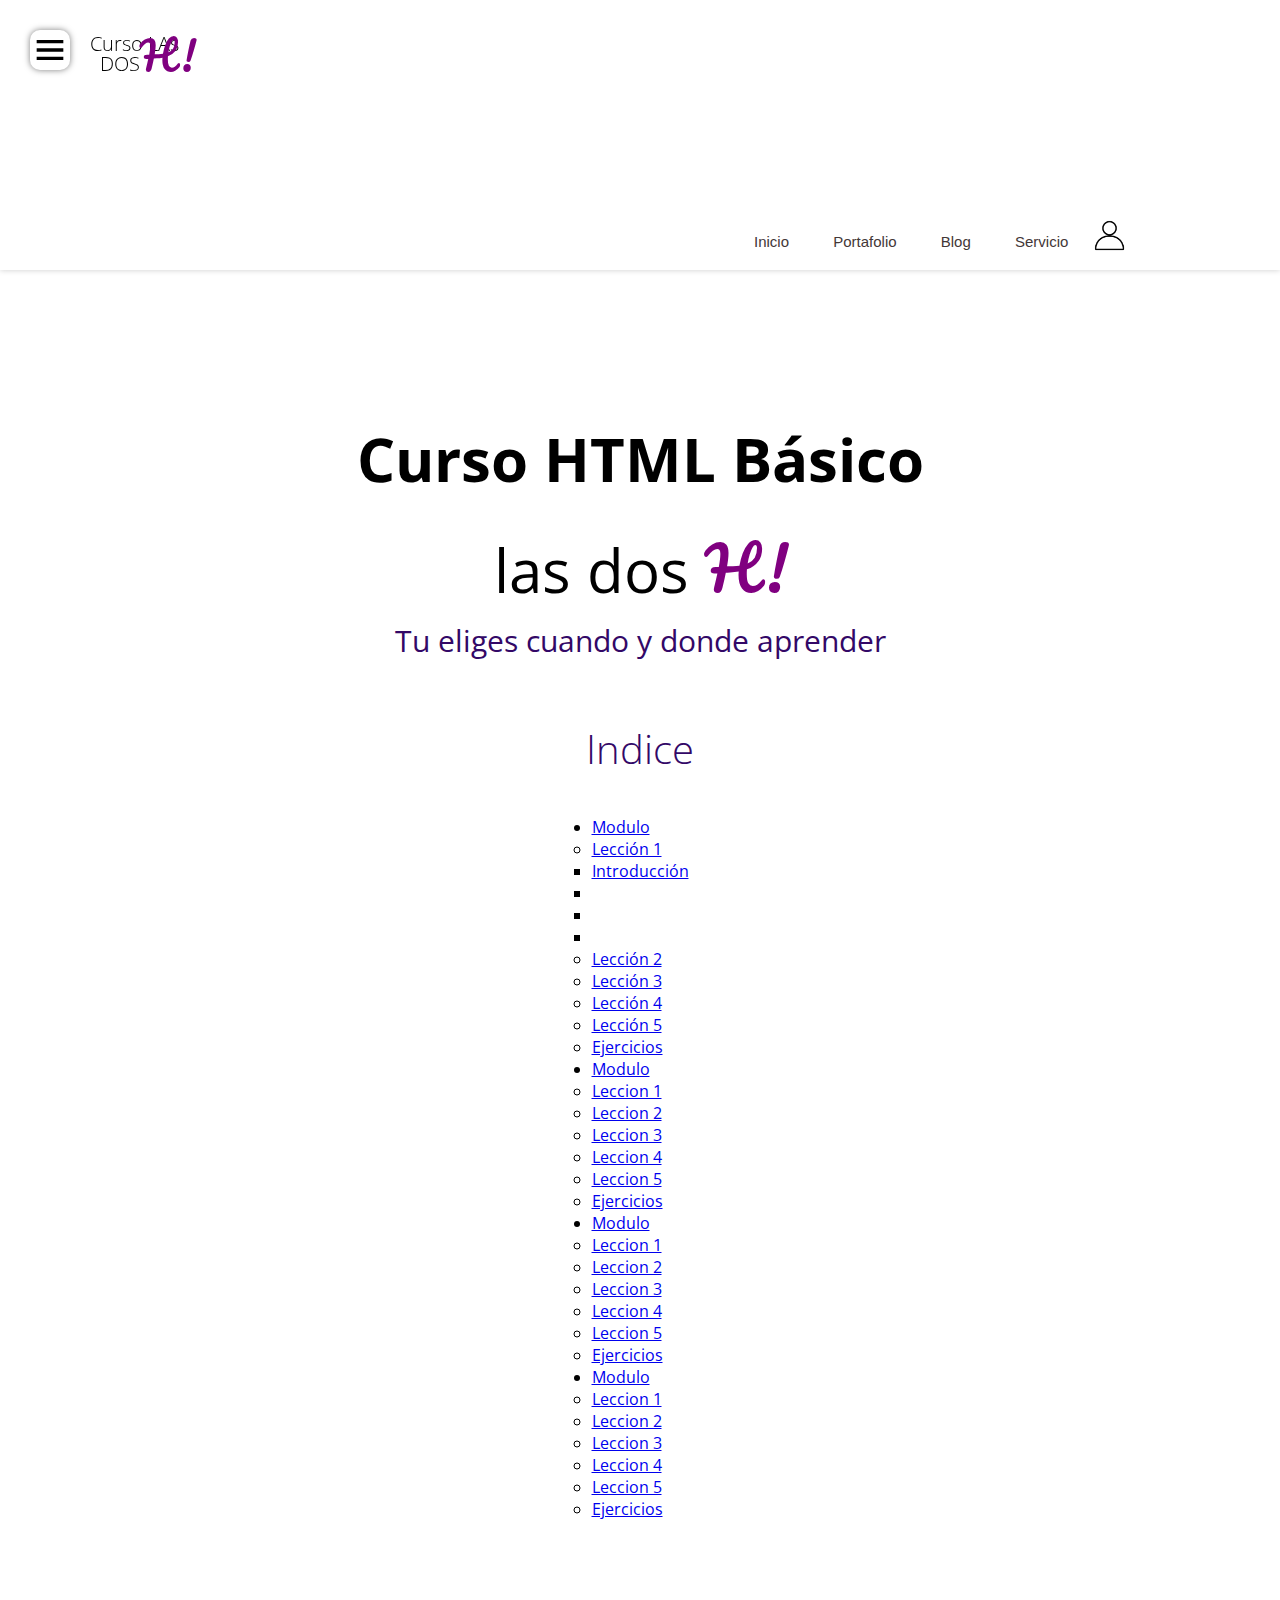
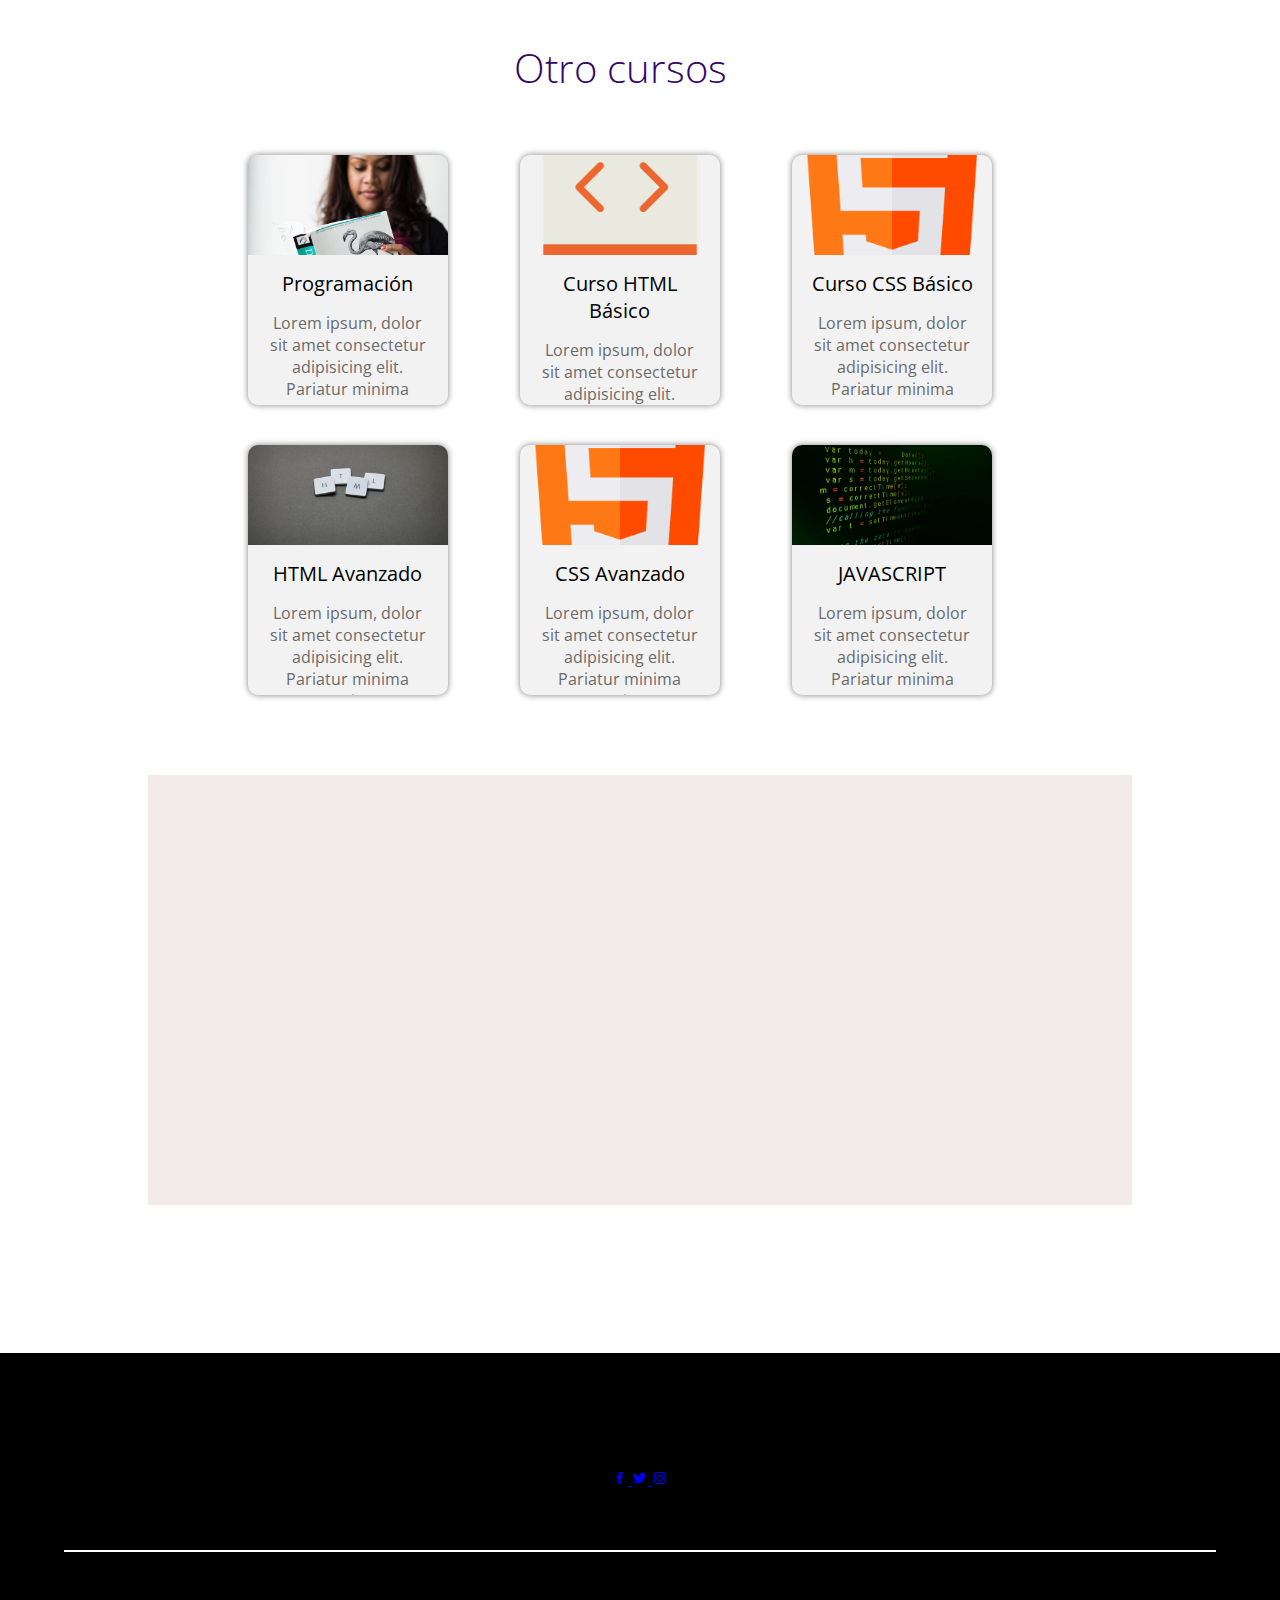
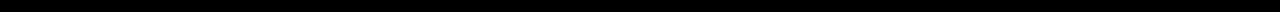
<file: src/curso HTML Basico.html>
<!DOCTYPE html>
<html lang="es">
<head>
    <meta charset="UTF-8">
    <meta name="viewport" content="width=device-width, initial-scale=1.0">
    <link rel="stylesheet" href="css/style.css">
    <link rel="preconnect" href="https://fonts.googleapis.com">
    <link rel="preconnect" href="https://fonts.googleapis.com">
    <link rel="preconnect" href="https://fonts.gstatic.com" crossorigin>
   
    <link href='https://unpkg.com/boxicons@2.1.4/css/boxicons.min.css' rel='stylesheet'>
    <link href="https://fonts.googleapis.com/css2?family=Libre+Baskerville:wght@700&family=Open+Sans:wght@300;400;700;800&family=Pacifico&family=Poppins:wght@300&family=Roboto:wght@300&family=Rubik+Vinyl&display=swap" rel="stylesheet">
    <title>Curso HTML Principiantes</title>
</head>
<body>
    <header class="header-programacion">
        
         <p class="logo"> Curso LAs</p> 
            <p class="logo2">DOS</p>
        <p class="logoh">H!</p>
       
        <img src="img/bx-menu.svg" alt="" class="hamburguer">
        <div class="contenedor-menu">
            <nav class="nav-menu-visible">
                <ul>
                    <li><a href="#inicio">Inicio</a></li>
                    <li><a href="Portafolio">Portafolio</a></li>
                    <li><a href="blog">Blog</a></li>
                    <li><a href="servicio">Servicio</a></li>
                    <li><a href="contacto">
                        <img src="img/contacto.png" alt="contacto" class="contacto-img">
                     </a></li>
                </ul>
                
               
            </nav>
           
            
            <div class="search">
               
           </div>
          </nav>
      </div>
       <!-- <nav class="nav-navegacion2">
            <ul>
                <li><a href="#inicio">Inicio</a></li>
                <li><a href="Portafolio">Portafolio</a></li>
                <li><a href="blog">blog</a></li>
                <li><a href="servicio">Servicio</a></li>
                <li><a href="contacto">Contactos</a></li>
            </ul>
           
            </nav>-->
       
        <div class="search">
           
       </div>
    </header>
    <div class="contenedor__main">
    <main>
        <!--pagina ejemplo para organizar los modulos
        https://www.codecademy.com/learn/learn-html-->
        <section class="welcome-main">
 <div class="contenedor head">
            <h1 class="titulo">Curso HTML Básico</h1>
            <h2 class="copy">las dos <span>H!</span></h2>
            <p class="about">Tu eliges cuando y donde aprender</p>
        </div>
        </section>
        
        <section class="contenedor-progra">
            <div class="contenedor">
            <h2 class="subtitulo">Indice</h2>
            <div class="contenedor-Modulo">
            <ul>
                <li><a href="#">Modulo</a>
                <ul>
                    <li><a href="#">Lección 1</a>
                        <ul>
                            <li><a href="#">Introducción</a></li>
                            <li><a href="#"></a></li>
                            <li><a href="#"></a></li>
                            <li><a href="#"></a></li>
                        </ul>
                    </li>
                    <li><a href="#">Lección 2</a></li>
                    <li><a href="#">Lección 3</a></li>
                    <li><a href="#">Lección 4</a></li>
                    <li><a href="#">Lección 5</a></li>
                    <li><a href="#">Ejercicios</a></li>
                </ul>
                </li>
                <li><a href="#">Modulo</a>
                <ul>
                    <li><a href="#">Leccion 1</a></li>
                    <li><a href="#">Leccion 2</a></li>
                    <li><a href="#">Leccion 3</a></li>
                    <li><a href="#">Leccion 4</a></li>
                    <li><a href="#">Leccion 5</a></li>
                    <li><a href="#">Ejercicios</a></li>
                </ul>
                </li>
                <li><a href="#">Modulo</a>
                    <ul>
                        <li><a href="#">Leccion 1</a></li>
                        <li><a href="#">Leccion 2</a></li>
                        <li><a href="#">Leccion 3</a></li>
                        <li><a href="#">Leccion 4</a></li>
                        <li><a href="#">Leccion 5</a></li>
                        <li><a href="#">Ejercicios</a></li>
                    </ul>
                    </li>
                    <li><a href="#">Modulo</a>
                        <ul>
                            <li><a href="#">Leccion 1</a></li>
                            <li><a href="#">Leccion 2</a></li>
                            <li><a href="#">Leccion 3</a></li>
                            <li><a href="#">Leccion 4</a></li>
                            <li><a href="#">Leccion 5</a></li>
                            <li><a href="#">Ejercicios</a></li>
                        </ul>
                        </li>    
            </ul>
        </div>
    </div>
        </section>
        <section class="gallery" id="portafolio">
            <div class="contenedor">
                <h2 class="subtitulo">Otro cursos</h2>
                <div class="contenedor-galeria">
                    <div class="imagen-port">
                        <img src="img/img1.jpg" alt="" class="img-galeria">
                        <div class="contenido-card2">
                            <h2>Programación</h2>
                            <p>Lorem ipsum, dolor sit amet consectetur adipisicing elit. Pariatur minima quam.</p>
                            <a href="#">Leer Más</a>
                        </div>
                    </div>
                    <div class="imagen-port">

                        <img src="img/html 2.png" alt="" class="img-galeria">
                        <div class="contenido-card2">
                            <h2>Curso HTML Básico</h2>
                            <p>Lorem ipsum, dolor sit amet consectetur adipisicing elit. Pariatur minima quam.</p>
                            <a href="#">Leer Más</a>
                        </div>
                    </div>
                    <div class="imagen-port">
                         <img src="img/html.png" alt="" class="img-galeria">
                         <div class="contenido-card2">
                            <h2>Curso CSS Básico</h2>
                            <p>Lorem ipsum, dolor sit amet consectetur adipisicing elit. Pariatur minima quam.</p>
                            <a href="#">Leer Más</a>
                        </div>
                    </div>
                <div class="imagen-port">
                    <img src="img/img4.jpg" alt="" class="img-galeria">
                    <div class="contenido-card2">
                        <h2>HTML Avanzado</h2>
                        <p>Lorem ipsum, dolor sit amet consectetur adipisicing elit. Pariatur minima quam, ipsam possimus id eligendi quidem provident repellat doloremque illo ipsum commodi.</p>
                        <a href="#">Leer Más</a>
                    </div>
                </div>
                <div class="imagen-port">
                    <img src="img/html.png" alt="" class="img-galeria">
                    <div class="contenido-card2">
                        <h2>CSS Avanzado</h2>
                        <p>Lorem ipsum, dolor sit amet consectetur adipisicing elit. Pariatur minima quam, ipsam possimus id eligendi quidem provident repellat doloremque illo ipsum commodi.</p>
                        <a href="#">Leer Más</a>
                    </div>
                </div>
                <div class="imagen-port">
                    <img src="img/img2.jpg" alt="" class="img-galeria">
                    <div class="contenido-card2">
                        <h2>JAVASCRIPT</h2>
                        <p>Lorem ipsum, dolor sit amet consectetur adipisicing elit. Pariatur minima quam.</p>
                        <a href="#">Leer Más</a>
                    </div>
                </div>
                </div>
            </div>
        </section>
        <section class="container-comentarios">
            <div class="contenedor"></div>
        </section>
    </main>
</div>
    <footer id="contacto">
        <div class="contenedor footer-content">
            <div class="contact-us">
                <h2 class="brand">Cursos las dos H</h2>
                <P>Tu eliges como y cuando estudiar</P>
            </div>
            <div class="social-media">
                <a href="./" class="social-media-icon">
                    <i class='bx bxl-facebook'></i> 
                </a>
                <a href="./" class="social-media-icon">
                     <i class='bx bxl-twitter'></i>
                </a>
                <a href="./" class="social-media-icon">
                    <i class='bx bxl-instagram'></i>
                </a>

            </div>
        </div>
        <div class="line"></div>
    </footer>
</body>
</html>
</file>
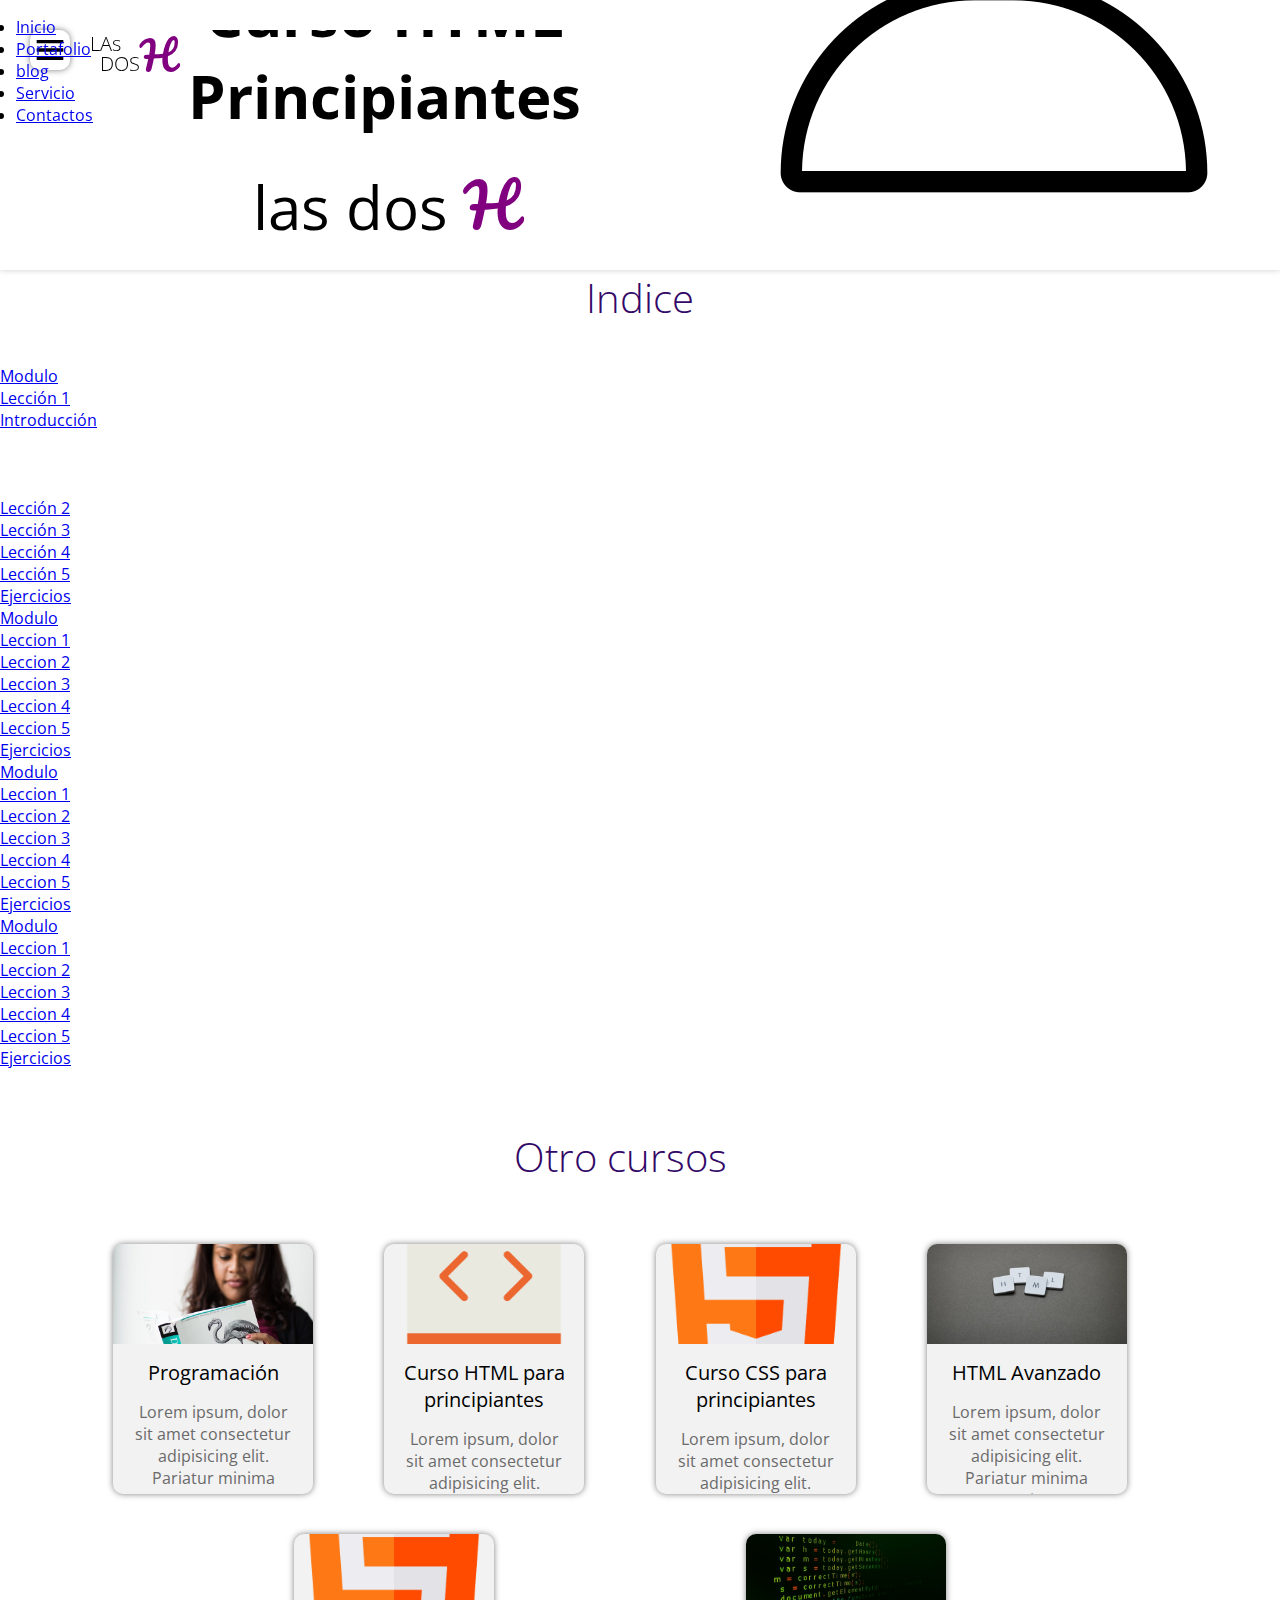
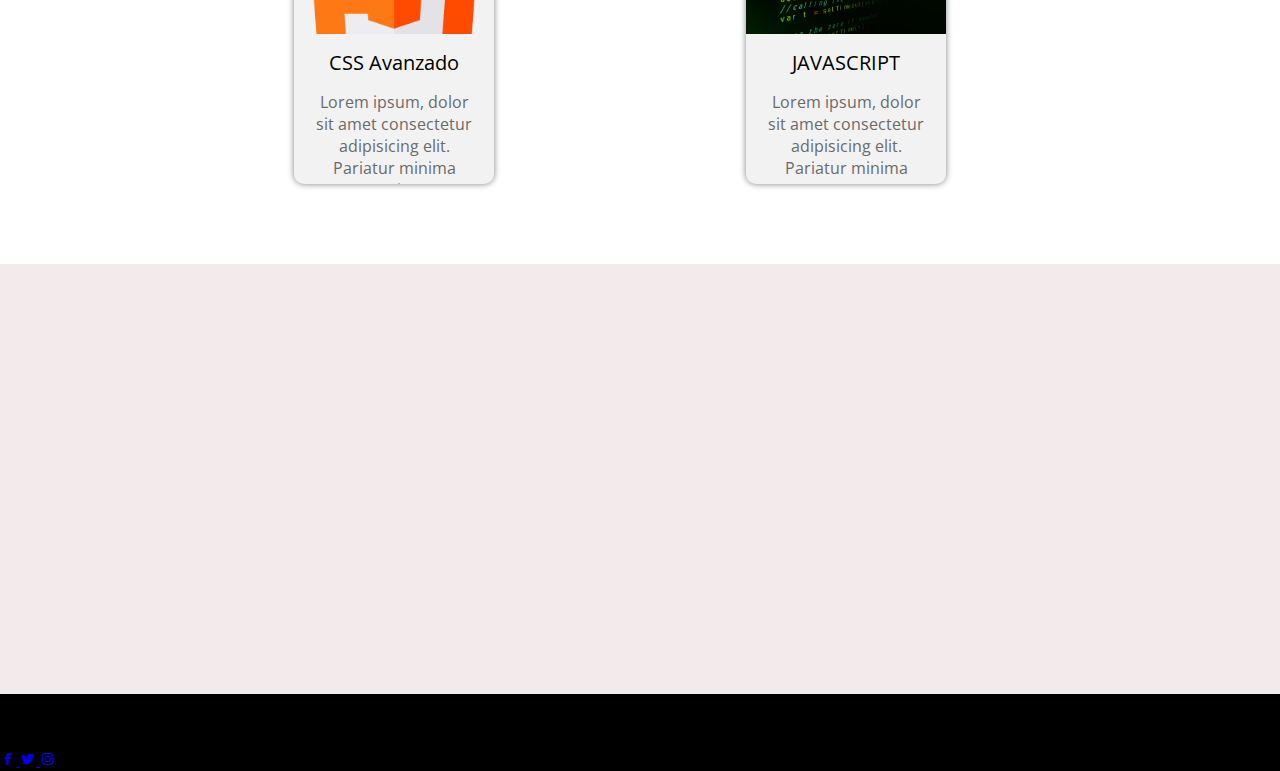
<file: src/curso html principiante.html>
<!DOCTYPE html>
<html lang="es">
<head>
    <meta charset="UTF-8">
    <meta name="viewport" content="width=device-width, initial-scale=1.0">
    <link rel="stylesheet" href="css/style.css">
    <link rel="preconnect" href="https://fonts.googleapis.com">
    <link rel="preconnect" href="https://fonts.googleapis.com">
    <link rel="preconnect" href="https://fonts.gstatic.com" crossorigin>
   
    <link href='https://unpkg.com/boxicons@2.1.4/css/boxicons.min.css' rel='stylesheet'>
    <link href="https://fonts.googleapis.com/css2?family=Libre+Baskerville:wght@700&family=Open+Sans:wght@300;400;700;800&family=Pacifico&family=Poppins:wght@300&family=Roboto:wght@300&family=Rubik+Vinyl&display=swap" rel="stylesheet">
    <title>Curso HTML Principiantes</title>
</head>
<body>
    <header class="header-programacion">
        
         <p class="logo">LAs</p> 
            <p class="logo2">DOS</p>
        <p class="logoh">H</p>
       
        <img src="img/bx-menu.svg" alt="" class="hamburguer">
        <nav class="nav-navegacion">
            <ul>
                <li><a href="#inicio">Inicio</a></li>
                <li> <a href="Portafolio">Portafolio</a></li>
                <li> <a href="blog">blog</a></li>
                <li> <a href="servicio">Servicio</a></li>
                <li> <a href="contacto">Contactos</a></li>
            </ul>
            
           
        </nav>

       <!-- <nav class="nav-navegacion2">
            <ul>
                <li><a href="#inicio">Inicio</a></li>
                <li><a href="Portafolio">Portafolio</a></li>
                <li><a href="blog">blog</a></li>
                <li><a href="servicio">Servicio</a></li>
                <li><a href="contacto">Contactos</a></li>
            </ul>
           
            </nav>-->
        <div class="contenedor head">
            <h1 class="titulo">Curso HTML Principiantes</h1>
            <h2 class="copy">las dos <span>H</span></h2>
            <p class="about">Tu eliges cuando y donde aprender</p>
        </div>
        <div class="search">
            <figure id="contact" class="contactMovil">
               <img src="img/contacto.png" alt="contacto">
            </figure>
       </div>
    </header>
    <main>
        <!--pagina ejemplo para organizar los modulos
        https://www.codecademy.com/learn/learn-html-->
        <section class="contenedor-progra">
            <h2 class="subtitulo">Indice</h2>
            <div class="contenedor-Modulo">
            <ul>
                <li><a href="#">Modulo</a>
                <ul>
                    <li><a href="#">Lección 1</a>
                        <ul>
                            <li><a href="#">Introducción</a></li>
                            <li><a href="#"></a></li>
                            <li><a href="#"></a></li>
                            <li><a href="#"></a></li>
                        </ul>
                    </li>
                    <li><a href="#">Lección 2</a></li>
                    <li><a href="#">Lección 3</a></li>
                    <li><a href="#">Lección 4</a></li>
                    <li><a href="#">Lección 5</a></li>
                    <li><a href="#">Ejercicios</a></li>
                </ul>
                </li>
                <li><a href="#">Modulo</a>
                <ul>
                    <li><a href="#">Leccion 1</a></li>
                    <li><a href="#">Leccion 2</a></li>
                    <li><a href="#">Leccion 3</a></li>
                    <li><a href="#">Leccion 4</a></li>
                    <li><a href="#">Leccion 5</a></li>
                    <li><a href="#">Ejercicios</a></li>
                </ul>
                </li>
                <li><a href="#">Modulo</a>
                    <ul>
                        <li><a href="#">Leccion 1</a></li>
                        <li><a href="#">Leccion 2</a></li>
                        <li><a href="#">Leccion 3</a></li>
                        <li><a href="#">Leccion 4</a></li>
                        <li><a href="#">Leccion 5</a></li>
                        <li><a href="#">Ejercicios</a></li>
                    </ul>
                    </li>
                    <li><a href="#">Modulo</a>
                        <ul>
                            <li><a href="#">Leccion 1</a></li>
                            <li><a href="#">Leccion 2</a></li>
                            <li><a href="#">Leccion 3</a></li>
                            <li><a href="#">Leccion 4</a></li>
                            <li><a href="#">Leccion 5</a></li>
                            <li><a href="#">Ejercicios</a></li>
                        </ul>
                        </li>    
            </ul>
        </div>
        </section>
        <section class="gallery" id="portafolio">
            <div class="contenedor">
                <h2 class="subtitulo">Otro cursos</h2>
                <div class="contenedor-galeria">
                    <div class="imagen-port">
                        <img src="img/img1.jpg" alt="" class="img-galeria">
                        <div class="contenido-card2">
                            <h2>Programación</h2>
                            <p>Lorem ipsum, dolor sit amet consectetur adipisicing elit. Pariatur minima quam.</p>
                            <a href="#">Leer Más</a>
                        </div>
                    </div>
                    <div class="imagen-port">

                        <img src="img/html 2.png" alt="" class="img-galeria">
                        <div class="contenido-card2">
                            <h2>Curso HTML para principiantes</h2>
                            <p>Lorem ipsum, dolor sit amet consectetur adipisicing elit. Pariatur minima quam.</p>
                            <a href="#">Leer Más</a>
                        </div>
                    </div>
                    <div class="imagen-port">
                         <img src="img/html.png" alt="" class="img-galeria">
                         <div class="contenido-card2">
                            <h2>Curso CSS para principiantes</h2>
                            <p>Lorem ipsum, dolor sit amet consectetur adipisicing elit. Pariatur minima quam.</p>
                            <a href="#">Leer Más</a>
                        </div>
                    </div>
                <div class="imagen-port">
                    <img src="img/img4.jpg" alt="" class="img-galeria">
                    <div class="contenido-card2">
                        <h2>HTML Avanzado</h2>
                        <p>Lorem ipsum, dolor sit amet consectetur adipisicing elit. Pariatur minima quam, ipsam possimus id eligendi quidem provident repellat doloremque illo ipsum commodi.</p>
                        <a href="#">Leer Más</a>
                    </div>
                </div>
                <div class="imagen-port">
                    <img src="img/html.png" alt="" class="img-galeria">
                    <div class="contenido-card2">
                        <h2>CSS Avanzado</h2>
                        <p>Lorem ipsum, dolor sit amet consectetur adipisicing elit. Pariatur minima quam, ipsam possimus id eligendi quidem provident repellat doloremque illo ipsum commodi.</p>
                        <a href="#">Leer Más</a>
                    </div>
                </div>
                <div class="imagen-port">
                    <img src="img/img2.jpg" alt="" class="img-galeria">
                    <div class="contenido-card2">
                        <h2>JAVASCRIPT</h2>
                        <p>Lorem ipsum, dolor sit amet consectetur adipisicing elit. Pariatur minima quam.</p>
                        <a href="#">Leer Más</a>
                    </div>
                </div>
                </div>
            </div>
        </section>
        <section class="container-comentarios">

        </section>
    </main>
    <footer id="contacto">
        <div class="contendor footer-content">
            <div class="contact-us">
                <h2 class="brand">Cursos las dos H</h2>
                <P>Tu eliges como y cuando estudiar</P>
            </div>
            <div class="social-media">
                <a href="./" class="social-media-icon">
                    <i class='bx bxl-facebook'></i> 
                </a>
                <a href="./" class="social-media-icon">
                     <i class='bx bxl-twitter'></i>
                </a>
                <a href="./" class="social-media-icon">
                    <i class='bx bxl-instagram'></i>
                </a>

            </div>
        </div>
    </footer>
</body>
</html>
</file>
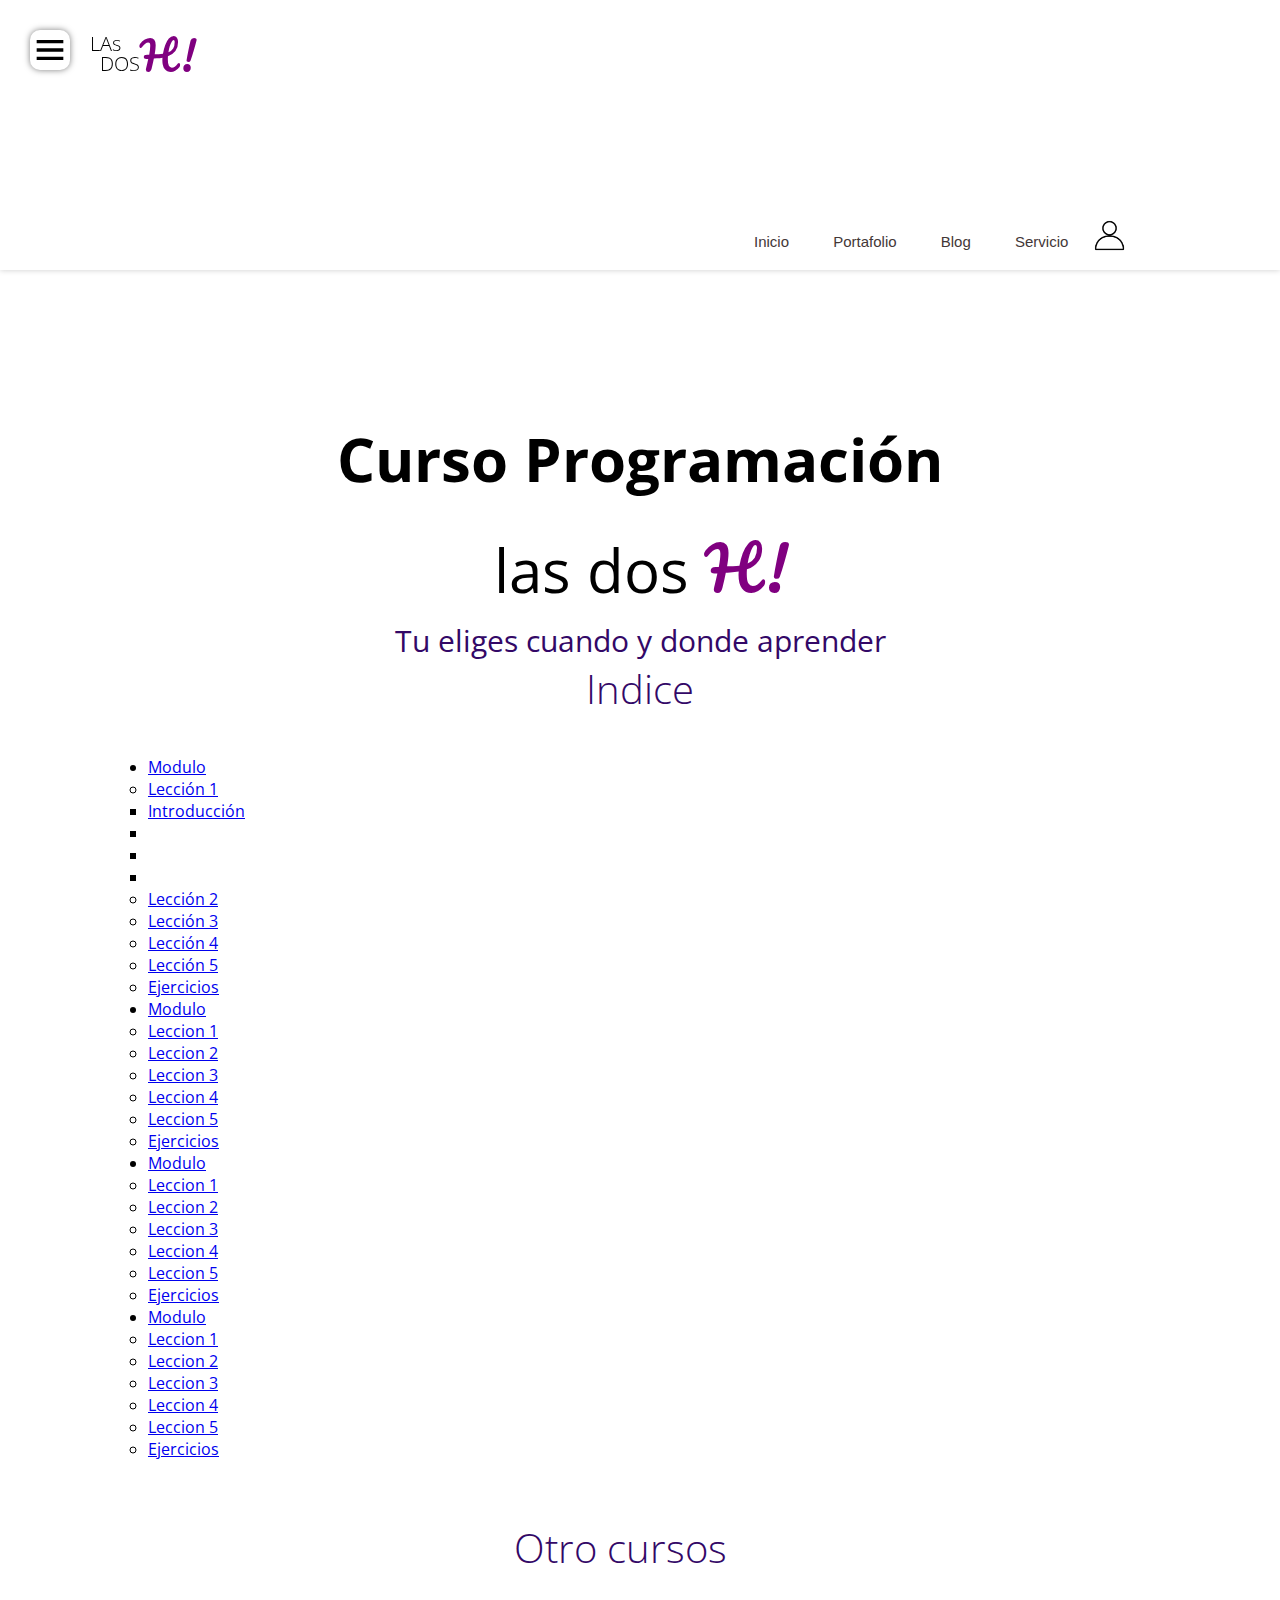
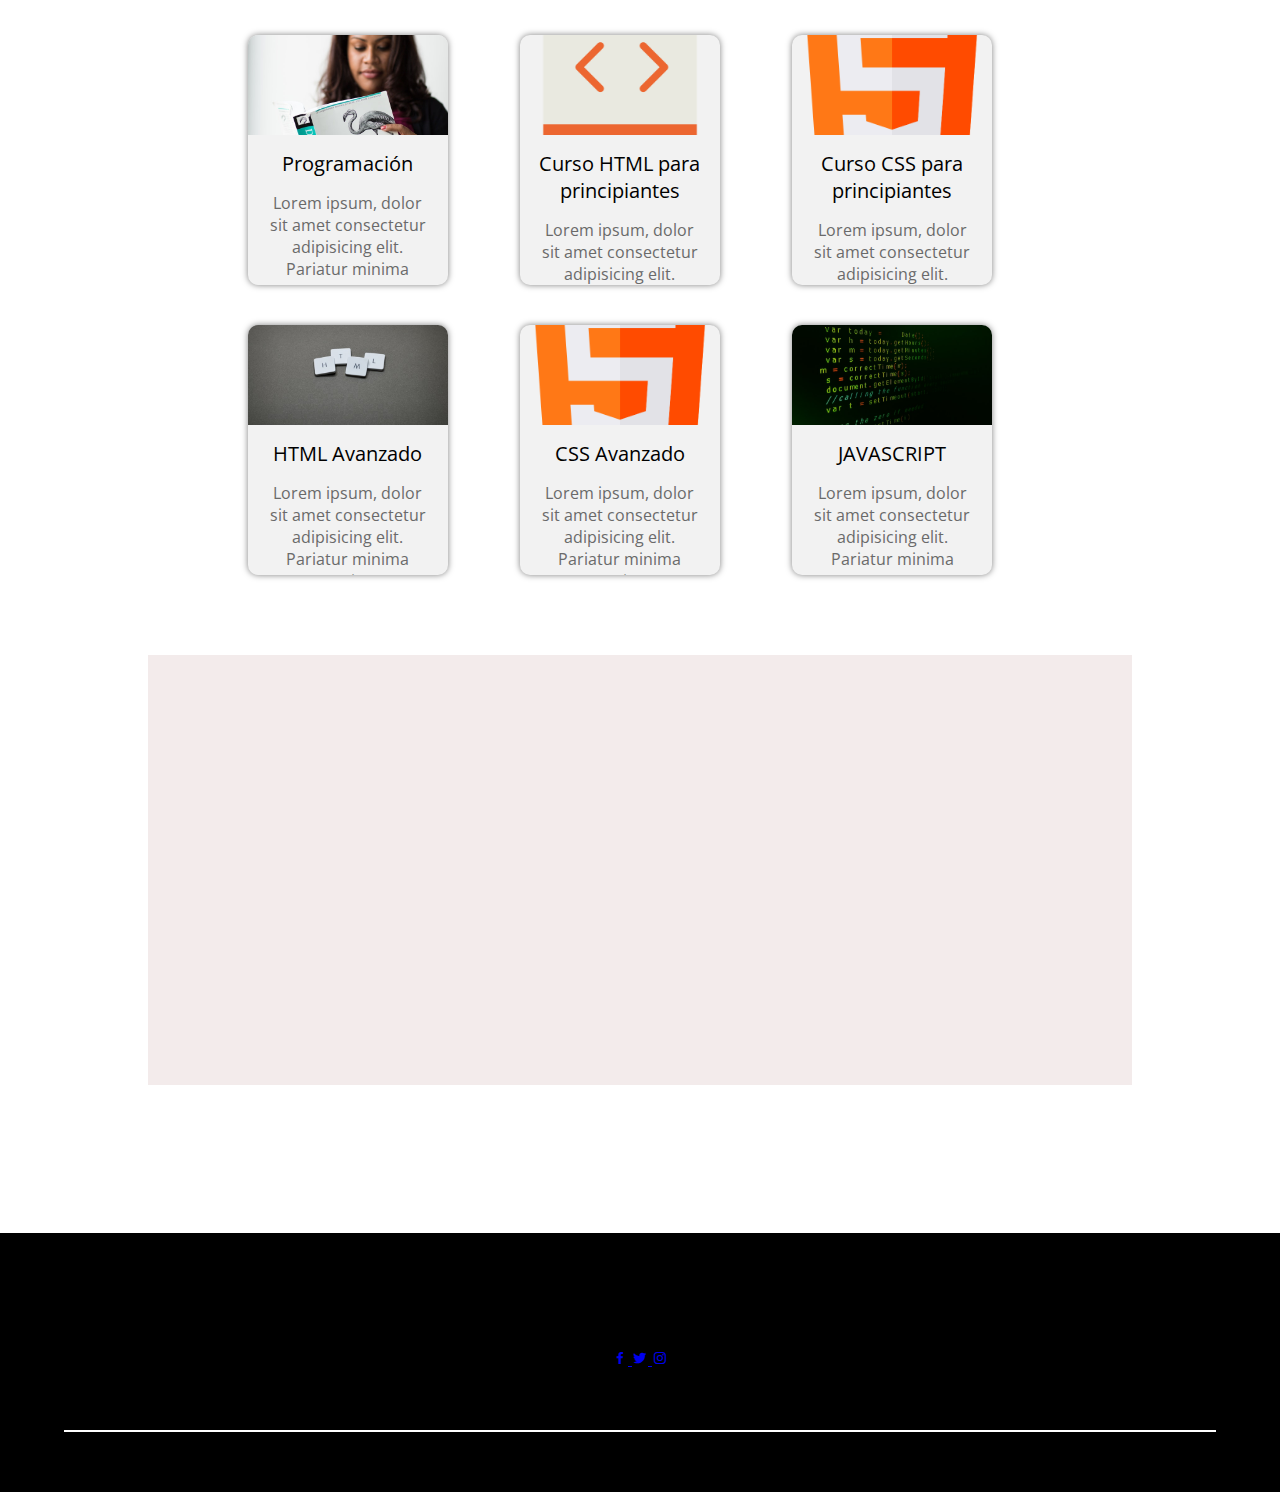
<file: src/Curso programacion.html>
<!DOCTYPE html>
<html lang="es">
<head>
    <meta charset="UTF-8">
    <meta name="viewport" content="width=device-width, initial-scale=1.0">
    <link rel="stylesheet" href="css/style.css">
    <link rel="preconnect" href="https://fonts.googleapis.com">
    <link rel="preconnect" href="https://fonts.googleapis.com">
    <link rel="preconnect" href="https://fonts.gstatic.com" crossorigin>
   
    <link href='https://unpkg.com/boxicons@2.1.4/css/boxicons.min.css' rel='stylesheet'>
    <link href="https://fonts.googleapis.com/css2?family=Libre+Baskerville:wght@700&family=Open+Sans:wght@300;400;700;800&family=Pacifico&family=Poppins:wght@300&family=Roboto:wght@300&family=Rubik+Vinyl&display=swap" rel="stylesheet">
    <title>Curso Programacion</title>
</head>
<body>
    <header class="header-programacion">
        
         <p class="logo">LAs</p> 
            <p class="logo2">DOS</p>
        <p class="logoh">H!</p>
       
        <img src="img/bx-menu.svg" alt="" class="hamburguer">
        
        <div class="contenedor-menu">
            <nav class="nav-menu-visible">
                <ul>
                    <li><a href="#inicio">Inicio</a></li>
                    <li><a href="Portafolio">Portafolio</a></li>
                    <li><a href="blog">Blog</a></li>
                    <li><a href="servicio">Servicio</a></li>
                    <li><a href="contacto">
                        <img src="img/contacto.png" alt="contacto" class="contacto-img">
                     </a></li>
                </ul>
                
               
            </nav>
           
            
            <div class="search">
               
           </div>
          </nav>
      </div>
</div>
       <!-- <nav class="nav-navegacion2">
            <ul>
                <li><a href="#inicio">Inicio</a></li>
                <li><a href="Portafolio">Portafolio</a></li>
                <li><a href="blog">blog</a></li>
                <li><a href="servicio">Servicio</a></li>
                <li><a href="contacto">Contactos</a></li>
            </ul>
           
            </nav>-->
        
        <div class="search">
            
       </div>
    </header>
    <div class="contenedor__main">
    <main>
        <!--pagina ejemplo para organizar los modulos
        https://www.codecademy.com/learn/learn-html-->
        <section class="welcome-main">
            <div class="contenedor head">
                <h1 class="titulo">Curso Programación</h1>
                <h2 class="copy">las dos <span>H!</span></h2>
                <p class="about">Tu eliges cuando y donde aprender</p>
            </div>
        </section>
        <section class="contenedor-progra">
            <h2 class="subtitulo">Indice</h2>
            <div class="contenedor-Modulo">
            <ul>
                <li><a href="#">Modulo</a>
                    <ul>
                        <li><a href="#">Lección 1</a>
                            <ul>
                                <li><a href="#">Introducción</a></li>
                                <li><a href="#"></a></li>
                                <li><a href="#"></a></li>
                                <li><a href="#"></a></li>
                            </ul> 
                        </li>
                    <li><a href="#">Lección 2</a></li>
                    <li><a href="#">Lección 3</a></li>
                    <li><a href="#">Lección 4</a></li>
                    <li><a href="#">Lección 5</a></li>
                    <li><a href="#">Ejercicios</a></li>
                </ul>
                </li>
                <li><a href="#">Modulo</a>
                <ul>
                    <li><a href="#">Leccion 1</a></li>
                    <li><a href="#">Leccion 2</a></li>
                    <li><a href="#">Leccion 3</a></li>
                    <li><a href="#">Leccion 4</a></li>
                    <li><a href="#">Leccion 5</a></li>
                    <li><a href="#">Ejercicios</a></li>
                </ul>
                </li>
                <li><a href="#">Modulo</a>
                    <ul>
                        <li><a href="#">Leccion 1</a></li>
                        <li><a href="#">Leccion 2</a></li>
                        <li><a href="#">Leccion 3</a></li>
                        <li><a href="#">Leccion 4</a></li>
                        <li><a href="#">Leccion 5</a></li>
                        <li><a href="#">Ejercicios</a></li>
                    </ul>
                    </li>
                    <li><a href="#">Modulo</a>
                        <ul>
                            <li><a href="#">Leccion 1</a></li>
                            <li><a href="#">Leccion 2</a></li>
                            <li><a href="#">Leccion 3</a></li>
                            <li><a href="#">Leccion 4</a></li>
                            <li><a href="#">Leccion 5</a></li>
                            <li><a href="#">Ejercicios</a></li>
                        </ul>
                        </li>    
            </ul>
        </div>
        </section>
        <section class="gallery" id="portafolio">
            <div class="contenedor">
                <h2 class="subtitulo">Otro cursos</h2>
                <div class="contenedor-galeria">
                    <div class="imagen-port">
                        <img src="img/img1.jpg" alt="" class="img-galeria">
                        <div class="contenido-card2">
                            <h2>Programación</h2>
                            <p>Lorem ipsum, dolor sit amet consectetur adipisicing elit. Pariatur minima quam.</p>
                            <a href="#">Leer Más</a>
                        </div>
                    </div>
                    <div class="imagen-port">

                        <img src="img/html 2.png" alt="" class="img-galeria">
                        <div class="contenido-card2">
                            <h2>Curso HTML para principiantes</h2>
                            <p>Lorem ipsum, dolor sit amet consectetur adipisicing elit. Pariatur minima quam.</p>
                            <a href="#">Leer Más</a>
                        </div>
                    </div>
                    <div class="imagen-port">
                         <img src="img/html.png" alt="" class="img-galeria">
                         <div class="contenido-card2">
                            <h2>Curso CSS para principiantes</h2>
                            <p>Lorem ipsum, dolor sit amet consectetur adipisicing elit. Pariatur minima quam.</p>
                            <a href="#">Leer Más</a>
                        </div>
                    </div>
                <div class="imagen-port">
                    <img src="img/img4.jpg" alt="" class="img-galeria">
                    <div class="contenido-card2">
                        <h2>HTML Avanzado</h2>
                        <p>Lorem ipsum, dolor sit amet consectetur adipisicing elit. Pariatur minima quam, ipsam possimus id eligendi quidem provident repellat doloremque illo ipsum commodi.</p>
                        <a href="#">Leer Más</a>
                    </div>
                </div>
                <div class="imagen-port">
                    <img src="img/html.png" alt="" class="img-galeria">
                    <div class="contenido-card2">
                        <h2>CSS Avanzado</h2>
                        <p>Lorem ipsum, dolor sit amet consectetur adipisicing elit. Pariatur minima quam, ipsam possimus id eligendi quidem provident repellat doloremque illo ipsum commodi.</p>
                        <a href="#">Leer Más</a>
                    </div>
                </div>
                <div class="imagen-port">
                    <img src="img/img2.jpg" alt="" class="img-galeria">
                    <div class="contenido-card2">
                        <h2>JAVASCRIPT</h2>
                        <p>Lorem ipsum, dolor sit amet consectetur adipisicing elit. Pariatur minima quam.</p>
                        <a href="#">Leer Más</a>
                    </div>
                </div>
                </div>
            </div>
        </section>
        <section class="container-comentarios">

        </section>
    </main>
</div>
    <footer id="contacto">
        <div class="contenedor footer-content">
            <div class="contact-us">
                <h2 class="brand">Cursos las dos H</h2>
                <P>Tu eliges como y cuando estudiar</P>
            </div>
            <div class="social-media">
                <a href="./" class="social-media-icon">
                    <i class='bx bxl-facebook'></i> 
                </a>
                <a href="./" class="social-media-icon">
                     <i class='bx bxl-twitter'></i>
                </a>
                <a href="./" class="social-media-icon">
                    <i class='bx bxl-instagram'></i>
                </a>

            </div>
        </div>
        <div class="line"></div>
    </footer>
</body>
</html>
</file>
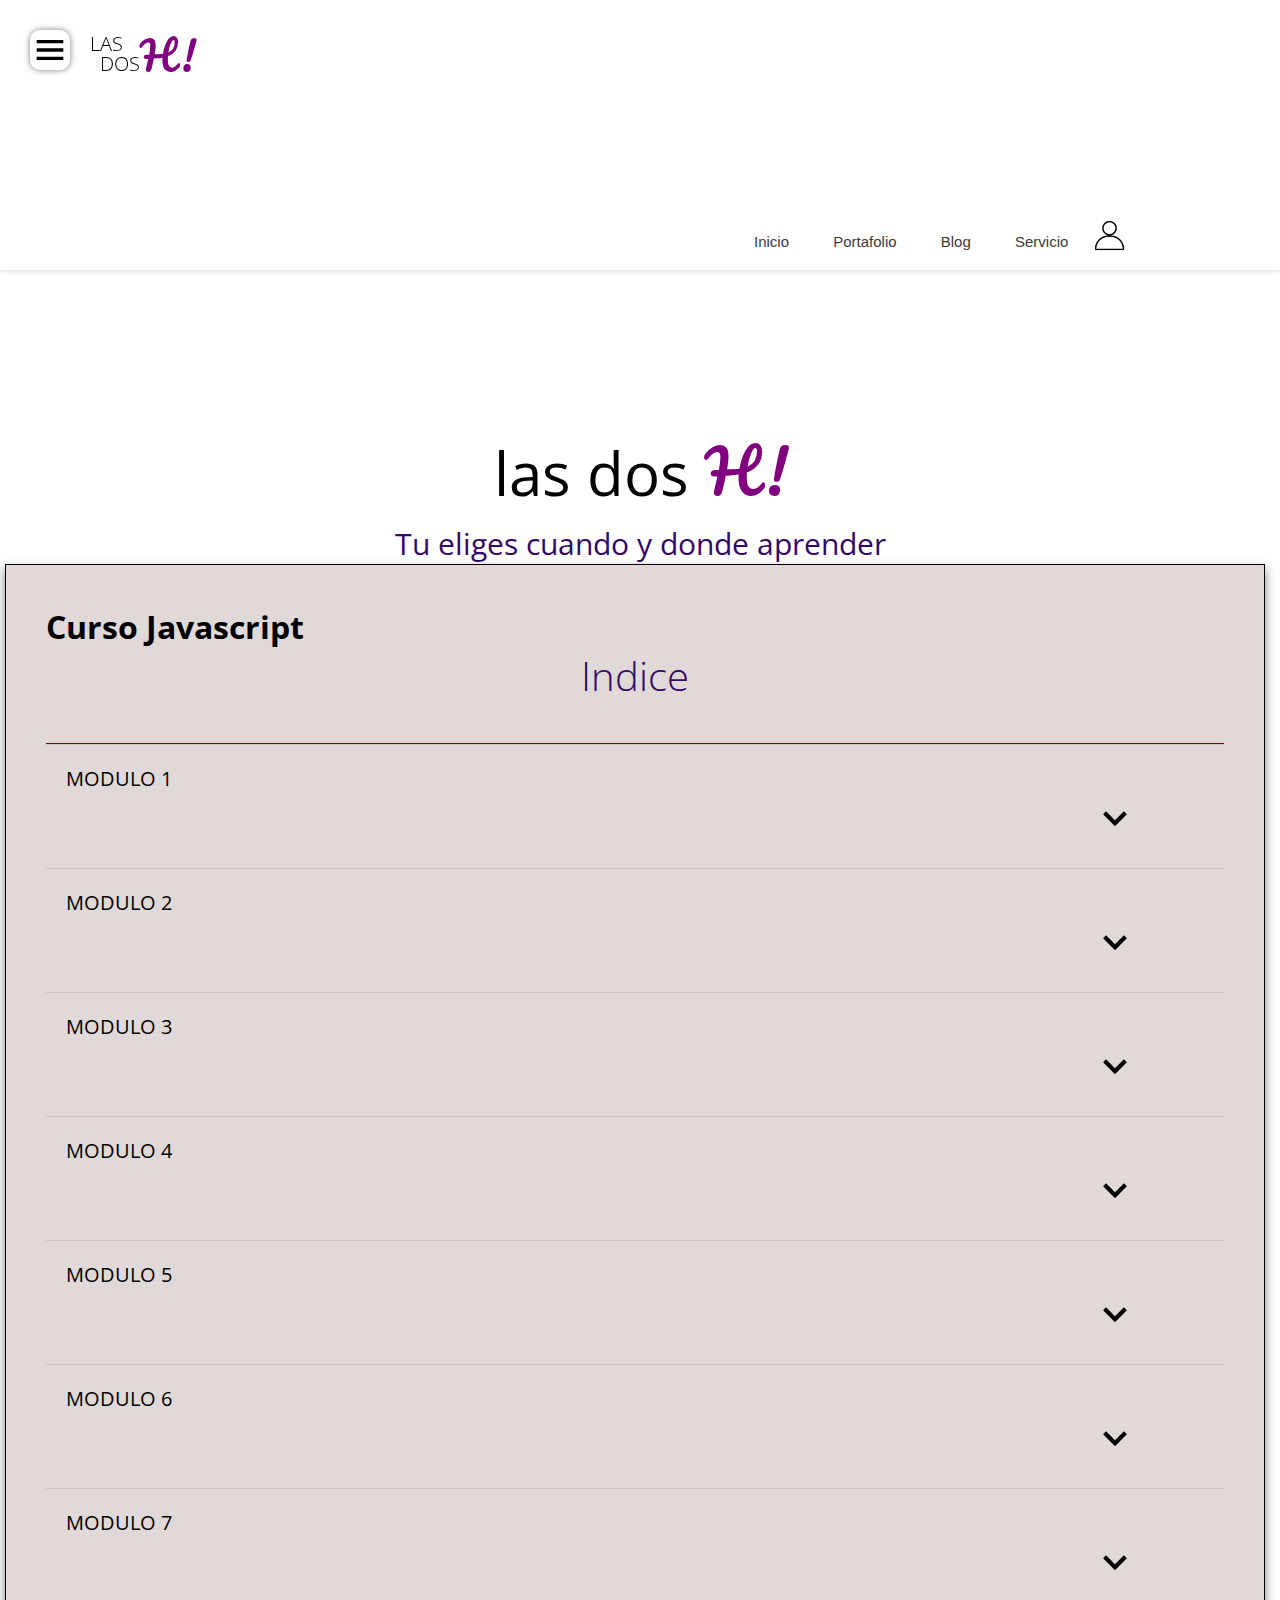
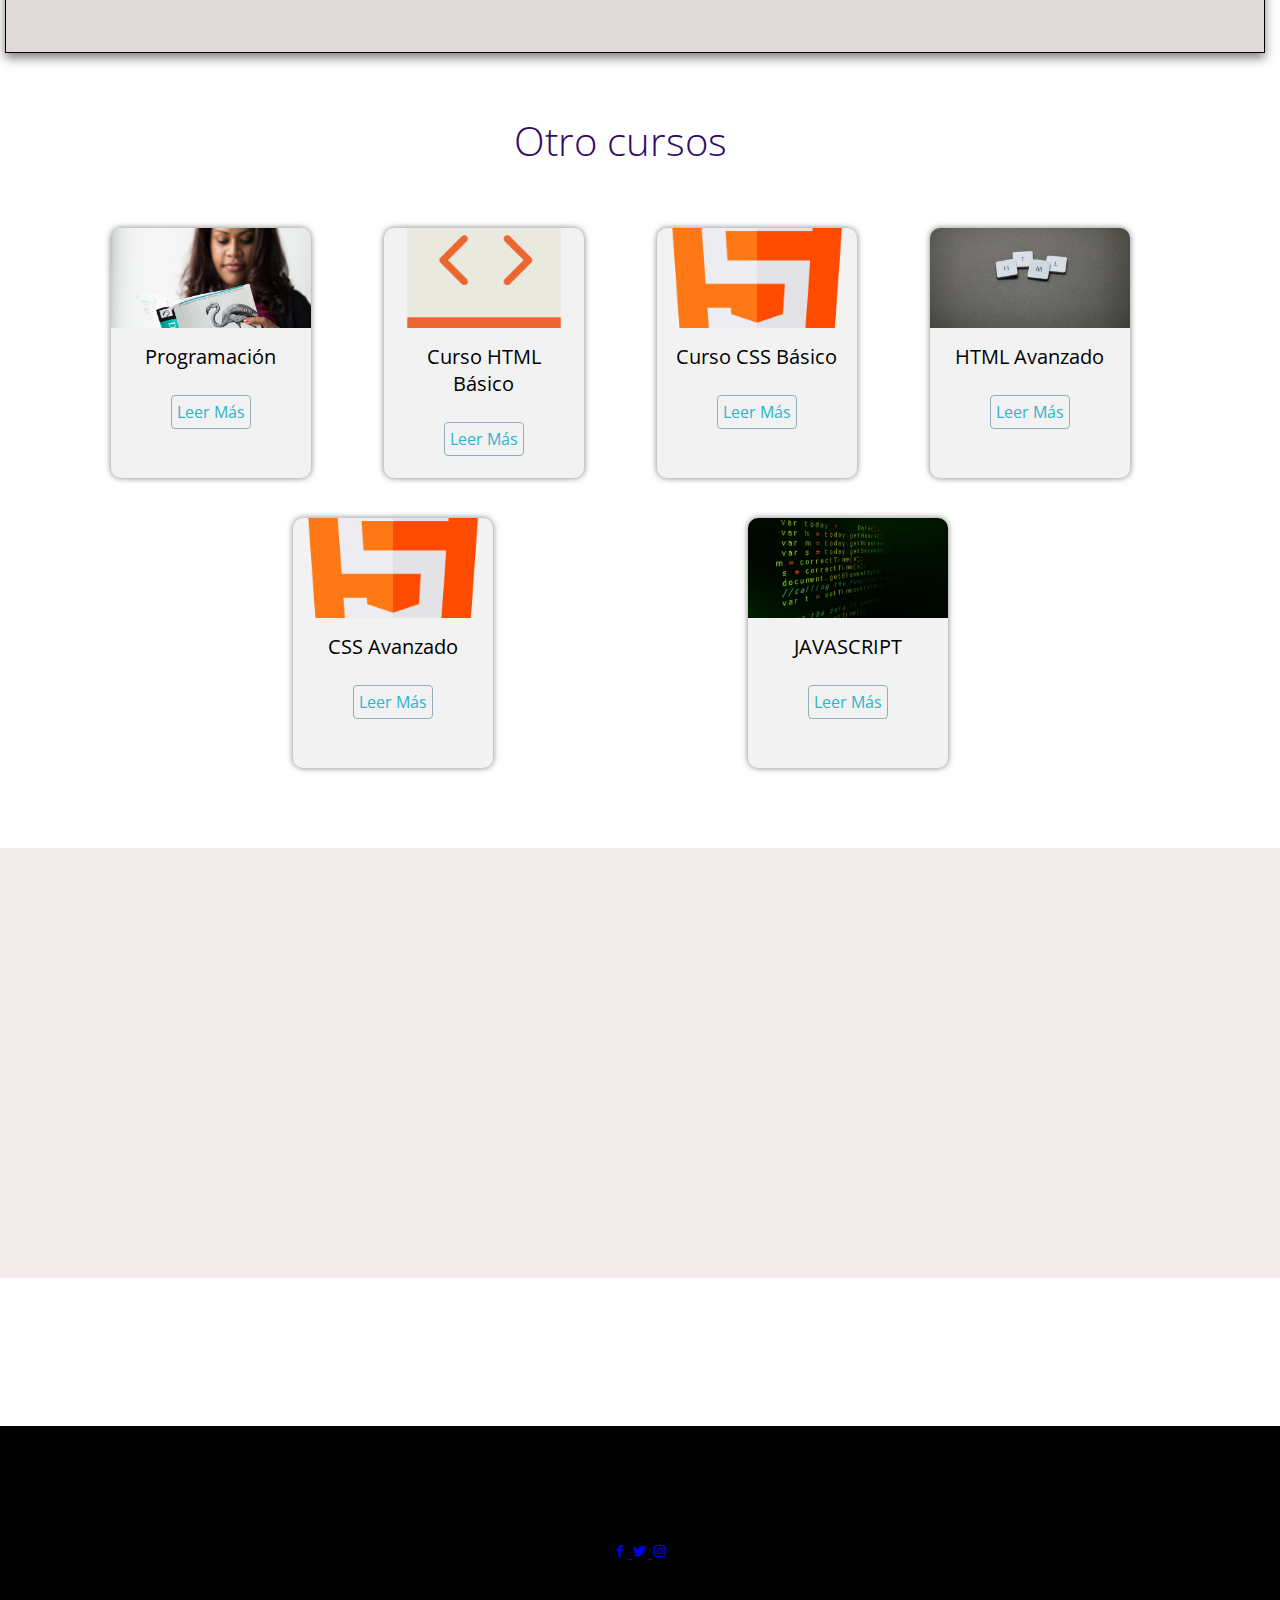
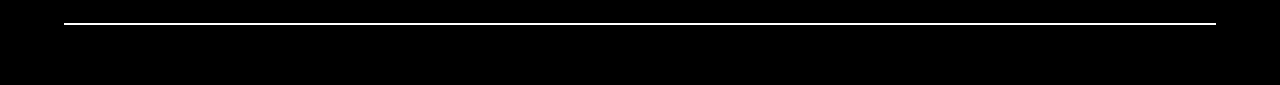
<file: src/javascript.html>
<!DOCTYPE html>
<html lang="es">
<head>
    <meta charset="UTF-8">
    <meta name="viewport" content="width=device-width, initial-scale=1.0">
    <link rel="stylesheet" href="css/style.css">
    <link rel="preconnect" href="https://fonts.googleapis.com">
    <link rel="preconnect" href="https://fonts.googleapis.com">
    <link rel="preconnect" href="https://fonts.gstatic.com" crossorigin>
   
    <link href='https://unpkg.com/boxicons@2.1.4/css/boxicons.min.css' rel='stylesheet'>
    <link href="https://fonts.googleapis.com/css2?family=Libre+Baskerville:wght@700&family=Open+Sans:wght@300;400;700;800&family=Pacifico&family=Poppins:wght@300&family=Roboto:wght@300&family=Rubik+Vinyl&display=swap" rel="stylesheet">
    <title>curso javascript</title>
   
</head>
<body>
    <header class="header-programacion">
            
                <p class="logo">LAS</p> 
                <p class="logo2">DOS</p>
                <p class="logoh">H!</p>
        
                <img src="img/bx-menu.svg" alt="" class="hamburguer">
        <div class="contenedor-menu">
            <nav class="nav-menu-visible">
                <ul>
                    <li><a href="#inicio">Inicio</a></li>
                    <li><a href="Portafolio">Portafolio</a></li>
                    <li><a href="blog">Blog</a></li>
                    <li><a href="servicio">Servicio</a></li>
                    <li><a href="contacto">
                        <img src="img/contacto.png" alt="contacto" class="contacto-img">
                     </a></li>
                </ul>
                
               
            </nav>
           
            
            <div class="search">
               
           </div>
          </nav>
      </div>
       <nav class="nav-menu-oculto">
            <!-- <ul>
                <li><a href="#inicio">Inicio</a></li>
                <li><a href="Portafolio">Portafolio</a></li>
                <li><a href="blog">Blog</a></li>
                <li><a href="servicio">Servicio</a></li>
                <li><a href="contacto">Contactos</a></li>
            </ul> -->
           
        </nav>
        
       
    </header>
    <div class="contenedor__main">
        <main>
        
            <section class="welcome-main">
            
             <div class="welcome">
                <div class="contenedor head">
                    <h2 class="copy">las dos <span>H!</span></h2>
                    <p class="about">Tu eliges cuando y donde aprender</p>
                </div>
             </div>
        </section>
       

       
        <section class="contenedor-modulos">
            
            <h1 class="titulo2">Curso Javascript</h1>
    
            <h2 class="subtitulo">Indice</h2>
            <div class="navbar">
              <ul>
                <li><a href="#">MODULO 1 <img src="img/bx-flecha.svg" alt="" class="drop"> </a>
                    <ul>
                        <li><a href="#">Introducción</a></li>
                        <li><a href="#">Lección 1 <img  src="img/bx-flecha.svg" alt="" class="drop"></a>
                           <ul>
                            <li><a href="#">¿Qué es Html?</a></li>
                            <li><a href="#">¿Cuale son funcióne de HTML?</a></li>
                           </ul>
                        </li>
                        <li><a href="#">Lección 2 <img  src="img/bx-flecha.svg" alt="" class="drop"></a>
                            <ul>
                                <li><a href="#">Estructura de HTML</a></li>
                               </ul>
                        </li>
                        <li><a href="#">Lección 3 <img  src="img/bx-flecha.svg" alt="" class="drop"></a>
                            <ul>
                                <li><a href="#">¿Qué es Html?</a></li>
                                <li><a href="#">¿Cuale son funcióne de HTML?</a></li>
                               </ul>
                        </li>
                        <li><a href="#">Lección 4 <img src="img/bx-flecha.svg" alt="" class="drop" ></a>
                            <ul>
                                <li><a href="#">¿Qué es Html?</a></li>
                                <li><a href="#">¿Cuale son funcióne de HTML?</a></li>
                               </ul>
                        </li>
                        <li><a href="#">Ejercicios <img  src="img/bx-flecha.svg" alt="" class="drop"></a>
                            <ul>
                                <li><a href="#">Ejecicio 1</a></li>
                                <li><a href="#">Ejercicio 2</a></li>
                               </ul>
                        </li>
                    </ul>
                </li>
                <li><a href="#">MODULO 2 <img src="img/bx-flecha.svg" alt="" class="drop"> </a>
                    <ul>
                        <li><a href="#">Introducción</a></li>
                        <li><a href="#">Lección 1 <img  src="img/bx-flecha.svg" alt="" class="drop"></a>
                           <ul>
                            <li><a href="#">¿Qué es Html?</a></li>
                            <li><a href="#">¿Cuale son funcióne de HTML?</a></li>
                           </ul>
                        </li>
                        <li><a href="#">Lección 2 <img  src="img/bx-flecha.svg" alt="" class="drop"></a>
                            <ul>
                                <li><a href="#">Estructura de HTML</a></li>
                               </ul>
                        </li>
                        <li><a href="#">Lección 3 <img  src="img/bx-flecha.svg" alt="" class="drop"></a>
                            <ul>
                                <li><a href="#">¿Qué es Html?</a></li>
                                <li><a href="#">¿Cuale son funcióne de HTML?</a></li>
                               </ul>
                        </li>
                        <li><a href="#">Lección 4 <img  src="img/bx-flecha.svg" alt="" class="drop"></a>
                            <ul>
                                <li><a href="#">¿Qué es Html?</a></li>
                                <li><a href="#">¿Cuale son funcióne de HTML?</a></li>
                               </ul>
                        </li>
                        <li><a href="#">Ejercicios <img  src="img/bx-flecha.svg" alt="" class="drop"></a>
                            <ul>
                                <li><a href="#">Ejecicio 1</a></li>
                                <li><a href="#">Ejercicio 2</a></li>
                               </ul>
                        </li>
                    </ul>
                </li>
                <li><a href="#">MODULO 3 <img  src="img/bx-flecha.svg" alt="" class="drop"></a>
                    <ul>
                        <li><a href="#">blog</a></li>
                        <li><a href="#">Servicio <img  src="img/bx-flecha.svg" alt="" class="drop"></a>
                       <ul>
                        <li><a href="#">Maquinaria</a></li>
                        <li><a href="#">Internet</a></li>
                        <li><a href="#">Transporte</a></li>
                       </ul>
                    </li>
                    
                </ul>
                </li>
                <li><a href="#">MODULO 4 <img  src="img/bx-flecha.svg" alt="" class="drop"></a>
                    <li><a href="#">MODULO 5 <img class="drop" src="img/bx-flecha.svg" alt="" ></a>                    
                        <ul>
                        <li><a href="#">Moto</a></li>
                        <li><a href="#">Carro</a></li>
                    </ul>
                </li>
                <li><a href="#">MODULO 6 <img  src="img/bx-flecha.svg" alt="" class="drop"></a>
                    <li><a href="#">MODULO 7 <img  src="img/bx-flecha.svg" alt="" class="drop"></a>

                </ul>  
            </div>
        </section>
        <!--pagina ejemplo para organizar los modulos
        https://www.codecademy.com/learn/learn-html-->
      
        <section class="gallery" id="portafolio">
            <div class="contenedor">
                <h2 class="subtitulo">Otro cursos</h2>
                <div class="contenedor-galeria">
                    <div class="imagen-port">
                        <img src="img/img1.jpg" alt="" class="img-galeria">
                        <div class="contenido-card2">
                            <h2>Programación</h2>
                            <!-- <p>Lorem ipsum, dolor sit amet consectetur adipisicing elit. Pariatur minima quam.</p> -->
                            <a href="#">Leer Más</a>
                        </div>
                    </div>
                    <div class="imagen-port">

                        <img src="img/html 2.png" alt="" class="img-galeria">
                        <div class="contenido-card2">
                            <h2>Curso HTML Básico</h2>
                            <!-- <p>Lorem ipsum, dolor sit amet consectetur adipisicing elit. Pariatur minima quam.</p> -->
                            <a href="#">Leer Más</a>
                        </div>
                    </div>
                    <div class="imagen-port">
                         <img src="img/html.png" alt="" class="img-galeria">
                         <div class="contenido-card2">
                            <h2>Curso CSS Básico</h2>
                            <!-- <p>Lorem ipsum, dolor sit amet consectetur adipisicing elit. Pariatur minima quam.</p> -->
                            <a href="#">Leer Más</a>
                        </div>
                    </div>
                <div class="imagen-port">
                    <img src="img/img4.jpg" alt="" class="img-galeria">
                    <div class="contenido-card2">
                        <h2>HTML Avanzado</h2>
                        <!-- <p>Lorem ipsum, dolor sit amet consectetur adipisicing elit. Pariatur minima quam, ipsam possimus id eligendi quidem provident repellat doloremque illo ipsum commodi.</p> -->
                        <a href="#">Leer Más</a>
                    </div>
                </div>
                <div class="imagen-port">
                    <img src="img/html.png" alt="" class="img-galeria">
                    <div class="contenido-card2">
                        <h2>CSS Avanzado</h2>
                        <!-- <p>Lorem ipsum, dolor sit amet consectetur adipisicing elit. Pariatur minima quam, ipsam possimus id eligendi quidem provident repellat doloremque illo ipsum commodi.</p> -->
                        <a href="#">Leer Más</a>
                    </div>
                </div>
                <div class="imagen-port">
                    <img src="img/img2.jpg" alt="" class="img-galeria">
                    <div class="contenido-card2">
                        <h2>JAVASCRIPT</h2>
                        <!-- <p>Lorem ipsum, dolor sit amet consectetur adipisicing elit. Pariatur minima quam.</p> -->
                        <a href="#">Leer Más</a>
                    </div>
                </div>
                </div>
            </div>
        </section>
        <section class="container-comentarios">

        </section>
       </main>
    </div>
       <footer id="contacto">
        <div class="contenedor footer-content">
            <div class="contact-us">
                <h2 class="brand">Cursos las dos H</h2>
                <P>Tu eliges como y cuando estudiar</P>
            </div>
            <div class="social-media">
                <a href="./" class="social-media-icon">
                    <i class='bx bxl-facebook'></i> 
                </a>
                <a href="./" class="social-media-icon">
                     <i class='bx bxl-twitter'></i>
                </a>
                <a href="./" class="social-media-icon">
                    <i class='bx bxl-instagram'></i>
                </a>

            </div>
        </div>
        <div class="line"></div>
        </footer>
     
</body>
</html>
</file>
<file: src/css/style.css>
*{
    margin: 0;
    padding: 0;
    box-sizing: border-box;
}

:root{
    scroll-behavior: smooth;
}
body{
   font-family: 'Libre Baskerville', serif;
font-family: 'Open Sans', sans-serif;

}
.contenedor__main{
    position: relative;
    height: 100%;
    margin: 10%;
    display: flex;
    align-items: center;
    justify-content: center;
    padding: 0 40px ;
    /* border: 3px solid rgb(213, 197, 197); */
    padding: 20px;
}
.contenefdor-main{
    background: #503888;
    height: 50vh;
    margin: 10px;
    flex-direction: column;
    display: flex;
    justify-content: center;
    align-items: center;

}
.contenedor{
    width: 90%;
    max-width: 1200px;
    overflow: hidden;
    margin: auto ;
    padding: 60px 0;
    display: flex;
    flex-direction: column;
    align-items: center;
    justify-content: space-between;
    /* border: 1px solid rgb(205, 182, 182);
    */
}
/* header{
    height: 80vh;
    box-shadow: 0 0 6px rgba(0, 0, 0, 0.5);

} */

.head{
    text-align: center;
    padding: 0;
    height: 100%;
    display: flex;
    justify-content: center;
    align-items: center;
    flex-direction: column;

}
.hamburguer{
    position: fixed;
    top: 30px;
    left:  30px;
    background: #ffffff;
    width: 40px;
    height: 40px;
    cursor: pointer;
    border-radius: 10px;
    box-shadow: 0 0 6px 0 rgba(0, 0, 0, 0.5);
}
.nav-navegacion{
    padding: 1rem;
    position: fixed;
    top: 0;
    left: 0;
    width: 30vw;
    height: 100%;
    flex-direction: column;
    align-items: center;
    
}


.spread{
    transform: translate(0);
}




/*.contactMovil img{
    width: 40px;
    position: fixed;
    top: 30px;
    right:  30px;
    height: 40px;
    cursor: pointer;
    
 
}*/

.contenedor-menu img{
    width: 35px;
    position: absolute;
    display: flex;
    top: -15px;
    right: 1.5px;
    cursor: pointer;

}


.header-programacion{
    width: 100%;
    height: 30vh;
    position: relative;
    box-shadow: 0 0 6px 0 rgba(0, 0, 0, 0.2) ;
    z-index: 1000;
    display: flex;
    align-items: end;
    justify-content: space-between;
    padding: 30px;
    background:#fff;

}

.contenedor-menu .nav-menu-visible{
    font-family: Verdana, Geneva, Tahoma, sans-serif;
    font-size: 15px;
    font-weight: 400;
}

.contenedor-menu .nav-menu-visible ul li{
    list-style: none;
    position: relative;
    display: inline;
    top: 10px;
    left: 44rem;
}

.contenedor-menu .nav-menu-visible ul li a{
    text-decoration: none;
    color: rgb(67, 55, 55);
    padding: 0 20px;
    padding-left: 20px;
}

.contenedor-menu .nav-menu-visible ul li a:hover{
    color: purple;
    border-bottom: 2px solid purple;
    

}

.nav-menu-oculto{
    position: fixed;
    top: 0;
    left: 0;
    width: 30vw;
    height: 100%;
    background-image: linear-gradient(to top, #958dc2 0%, #1b0338f4 100%);
    display: flex;
    
    justify-content: space-evenly;
    align-items: center;
    /* transition: transform .5s ease-in-out; */
    transform: translate(-110%);
    box-shadow: 0 0 6px rgba(0, 0, 0, 0.5);
    
}
.nav-menu-oculto ul li{
    list-style: none;
}
.nav-menu-oculto ul li a{
    text-decoration: none;
    color: #fff;
   
}

.nav-menu-oculto ul li a:hover{
    color: #6a6a6a;
}
.menu-item{
    padding: 3em;
}

.spread{
    transform: translate(0);
}



.titulo{
    font-size: 60px;
    margin-bottom: 15px;
    color: black;
}
span{
    font-family: 'Libre Baskerville', serif;
    font-family: 'Open Sans', sans-serif;
    font-family: 'Pacifico', cursive; 
    color: purple;
}
/* .header-programacion{
    height: 30vh;
    background:red;
} */

     
    

.logo {
    font-size: 20px;
    font-weight: 300;
    flex-direction: column;
    position: fixed;
    top: 30px;
    left:  90px;
   cursor: pointer;


   
}

.logo2{
    font-size: 20px;
    font-weight: 300;
    position: fixed;
    top: 50px;
    left:  100px;
   cursor: pointer;
   


}
.logoh{

   
    font-weight: 300;
    font-size: 40px;
    color: purple;
    font-family: 'Libre Baskerville', serif;
    font-family: 'Open Sans', sans-serif;
    font-family: 'Pacifico', cursive;
    position: fixed;
    top: 20px;
    left:  140px;
   cursor: pointer;

}
    .copy{
    font-weight: 400;
    font-size: 60px;
}
.about{
    font-size: 30px;
    color: #330867;
}

.subtitulo{
    text-align:center;
    font-weight: 300;
    color: #330867;
    margin-bottom: 40px;

    font-size: 40px;
    
}
.contenedor-servicio{
    display: flex;
    justify-content: space-evenly;
    align-items: center;
    flex-wrap: wrap;
}
.contenedor-servicio img{
    width: 40%;

}
.ilustracion-servicio{
    width: 45%;
    border: 1px solid #f2f2f2;
}

.service{
    margin-bottom: 20px;
}

.n-service{
    margin-bottom: 7px;
    color: #503888;

}

.n-service a{
    color: black;
    text-decoration: none;
    display: inline-block;
    padding: 10px;
    width: 100%;
}
.n-service a:hover{
    background: #503888;
    color: #fff;
}
/*.number{
    display: inline-block;
    background-image: linear-gradient(to top, #958dc2 0%, #1b0338f4 100%);
    width: 20px;
    height: 20px;
    color: #fff;
    text-align: center;
    border-radius: 50%;
    font-weight: 700;
    line-height: 30px;
    margin-right: 7px;
}*/
.gallery{
  
    margin-right: 40px;
    
}

.contenedor-galeria{
    display: flex;
    justify-content: space-evenly;
    flex-wrap: wrap;
}

.imagen-port{
    object-fit:cover;
    width: 200px;
    margin-bottom: 10px;
    overflow: hidden;
    height: 250px;
    background: #f2f2f2;
    margin: 20px;
    
    position: relative;
    cursor: pointer;
    border-radius: 10px;
    box-shadow: 0 0 6px 0 rgba(0, 0, 0, 0.5);

}
.imagen-port:hover{
    box-shadow: 5px 5px 20px rgba(0, 0, 0, 0.5);
    transform: translate(-3%);
}
.imagen-port > img{

    width: 100%;
    height: 100px;
    object-fit: cover;
    display: block;
}

.imagen-port .contenido-card2{
    text-align: center;
    padding: 15px;
}
.imagen-port .contenido-card2 p{
    
    color: #6a6a6a;
}

.imagen-port .contenido-card2 h2{
    font-weight: 400;
    font-size: 20px;
    margin-bottom: 15px;
}

.imagen-port .contenido-card2 a{
  text-decoration: none;
  display: inline-block;
  padding: 5px;
  margin-top: 10px;
  color: #2fb4cc;
  border: 1px solid #91aeb4;
  border-radius: 4px;
  transition: all 400ms ease;
}

.imagen-port .contenido-card2 a:hover{
    background: #a8c1c5;
    color: #fff;
}

.imagen-light{
    position: fixed;
   background: rgba(0, 0, 0, 0.5);
   width: 100%;
   height: 100%;
   top: 0; 
   left: 0;
   display: flex;
   justify-content: center;
   align-items: center;
   transform: translate(100%);
   transition: transform .2s ease-in-out;
}

.show{
    transform: translate(0);
}
.agregar-imagen{
    object-fit:cover;
    width: 60%;
    border-radius: 10px;
    transform: scale(0);
    transition: transform .3s .2s;
}
.showImage{
    transform: scale(1);
}

.close{
    position: absolute;
    top: 15px;
    right: 15px;
    width: 40px;
    cursor: pointer;
}

.experts{
    display: flex;
    justify-content: space-evenly;
    align-items: center;
    flex-wrap: wrap;
  
}

.cont-expert{
   width: 30%;
   text-align: center;
   align-items: center;
   margin-bottom: 20px;
 
   
}
.cont-expert img{
    width: 80%;
    display: block;
    margin: auto;
}

.n-expert{
    display: inline-block;
    margin-top: 20px;
    width: 100%;
    font-weight: 400;
}
.contenedor-modulos{
    position: relative;
  
    background: rgb(225, 216, 216);
    box-shadow: 0 5px 10px rgba(0, 0, 0, 0.5);
    padding: 40px;
    display: inline-block;
    align-items: center;
    justify-content: center;
    justify-content: space-between;
    width: 140vh;
    margin-left: 10px;
    margin-right: 20px;
    border:1px solid black;

}
.contenedor-modulos .navbar{
   
    top: 100%;
    left: 0;
    right: 0;
    background: red;
    border-top: 1px solid rgba(0, 0, 0, 0.5);
    list-style: none;
 
}
.contenedor-modulos .navbar ul li {
    position: relative;
    float: left;
    width: 100%;
    list-style: none;
}
.contenedor-modulos .navbar ul li a{
    
    font-size: 20px;
    padding: 20px;
    color: black;
    display: block;
    text-decoration: none;
    border-top: 1px solid rgba(0, 0, 0, 0.1);

}

.contenedor-modulos .navbar ul li a:hover {
    background: #f2f2f2;
    
    
}



.contenedor-modulos .navbar ul li ul{
    position: absolute;
    left: 0;
    
    width: 100%;
    background: red;
    display: none;
    z-index: 1000;

}


.contenedor-modulos .navbar ul li ul li{
    background: #f7f0ee;
    width: 100%;
    border-top: 1px solid rgba(0, 0, 0, 0.1);
}

.contenedor-modulos .navbar ul li ul li ul{
    width: 100%;
    left: 0;
}
.contenedor-modulos .navbar ul li:focus-within > ul ,
.contenedor-modulos .navbar ul li:hover > ul{
    display: initial;
}

.drop {
    margin-left: 90%;
    width: 50px;

    
}
/*.contenedor-progra{
    height: 100%;
   
}
.contenedor-Modulo ul{
    height: 100%;
    display: flex;
    list-style: none;
    margin-right: 10px;
    padding: 10px;
    align-items: center;
    text-decoration: none;
    
}
.contenedor-Modulo ul li a{
    list-style: none;
    text-decoration: none;


}
.contenedor-Modulo ul li ul a{

    
    flex-direction: column;
    color: black;
}*/


.contenedor-cursos{
    background: #fff;
    width: 100%;
    height: 430px;
}

.container-comentarios{
    background: #f3ebeb;
    width: 100%;
    height: 430px;
}
footer{
    background: black;
    padding-bottom: 0.1px;
    /* width: 100%;
    text-align: center;
    height: 300px;
    color: white; */
    
}

.fooder-content{
    display: flex;
    justify-content: space-between;
    align-items: center;
    flex-wrap: wrap;
    padding-top: 60px;
    padding-bottom: 40px;
}
.line{
    width: 90%;
    max-width: 1200px;
    margin: 0 auto;
    height: 2px;
    background: #fff;
    margin-bottom: 60px;

}

@media screen and ( max-width:800px) {
    .nav-menu-oculto{
        width: 50vw;
    }

    .head{
        padding: 0;
        height: 80%;
        display: flex;
        justify-content: center;
        align-items: center;
        flex-direction: column;
    }
    .titulo{
        font-size: 40px;
    }
    .copy{
        font-size: 40px;
    }
    .about{
        font-size: 20px;
    }

    .contenedor-servicio img{
        width: 50%;
        margin-bottom: 40px;
    }

    .ilustracion-servicio{
        width: 50%;
    }

    .service{
        margin-bottom: 30px;
    }
    .agregar-imagen{
        width: 70%;
    }
    .imagen-port{
        width: 35%;
        
    }
    .cont-expert{
        width: 80%;
    }

    .social-media{
        width: 80%;
        justify-content: space-evenly;
    }
}
@media screen and (max-width:500px) {
    .nav-menu-oculto{
        width: 65vw;
    }

    .hamburguer{
        top: 20px;
        right: 20px;
    }

    .titulo{
        font-size: 30px;
    }
    .copy{
        font-size: 30px;
    }
    .subtitulo{
        font-size: 30px;
    }

    .agregar-imagen{
        width: 95%;
    }
    .imagen-port{
        width: 95%;
    }
}
    

/*NOTA ESTE CODIGO ES EL EJEMPLO DE COMO QUIRO QUE QUEDE LOS MODULOS
.contenedor-modulos{
    position: relative;
  
    background: #2fb4cc;
    box-shadow: 0 5px 10px rgba(0, 0, 0, 0.5);
    padding: 40px;
    display: inline-block;
    align-items: center;
    justify-content: center;
    justify-content: space-between;
    width: 100%;
   

}
.contenedor-modulos .navbar{
   
    top: 100%;
    left: 0;
    right: 0;
    background: red;
    border-top: 1px solid rgba(0, 0, 0, 0.5);
    list-style: none;
 
}
.contenedor-modulos .navbar ul li {
    position: relative;
    float: left;
    width: 100%;
    list-style: none;
}
.contenedor-modulos .navbar ul li a{
    
    font-size: 20px;
    padding: 20px;
    color: #fff;
    display: block;
    text-decoration: none;
    border-top: 1px solid rgba(0, 0, 0, 0.5);

}

.contenedor-modulos .navbar ul li a:hover {
    background: gray;
    
    
}



.contenedor-modulos .navbar ul li ul{
    position: absolute;
    left: 0;
    
    width: 100%;
    background: red;
    display: none;
    z-index: 1000;

}


.contenedor-modulos .navbar ul li ul li{
    background: #503888;
    width: 100%;
    border-top: 1px solid rgba(0, 0, 0, 0.5);
}

.contenedor-modulos .navbar ul li ul li ul{
    width: 100%;
    left: 0;
}
.contenedor-modulos .navbar ul li:focus-within > ul ,
.contenedor-modulos .navbar ul li:hover > ul{
    display: initial;
}
*/
</file>
